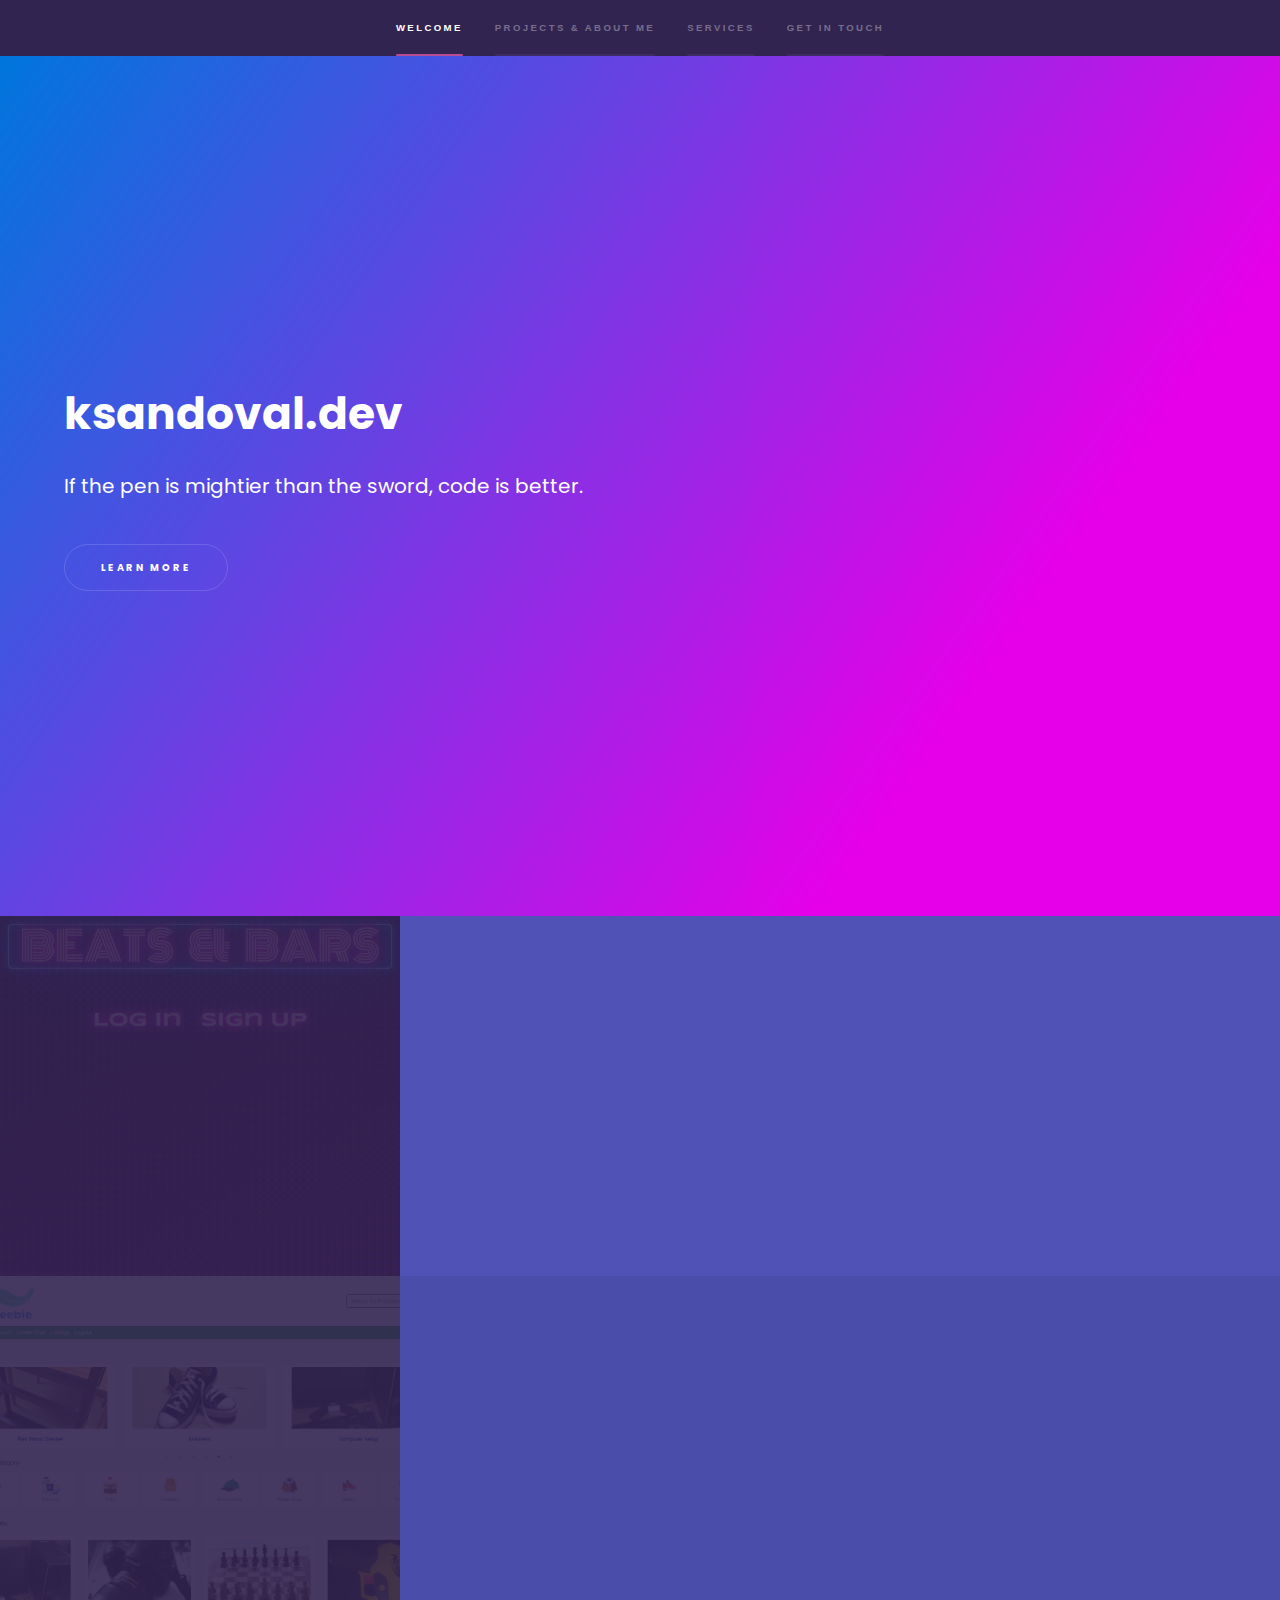
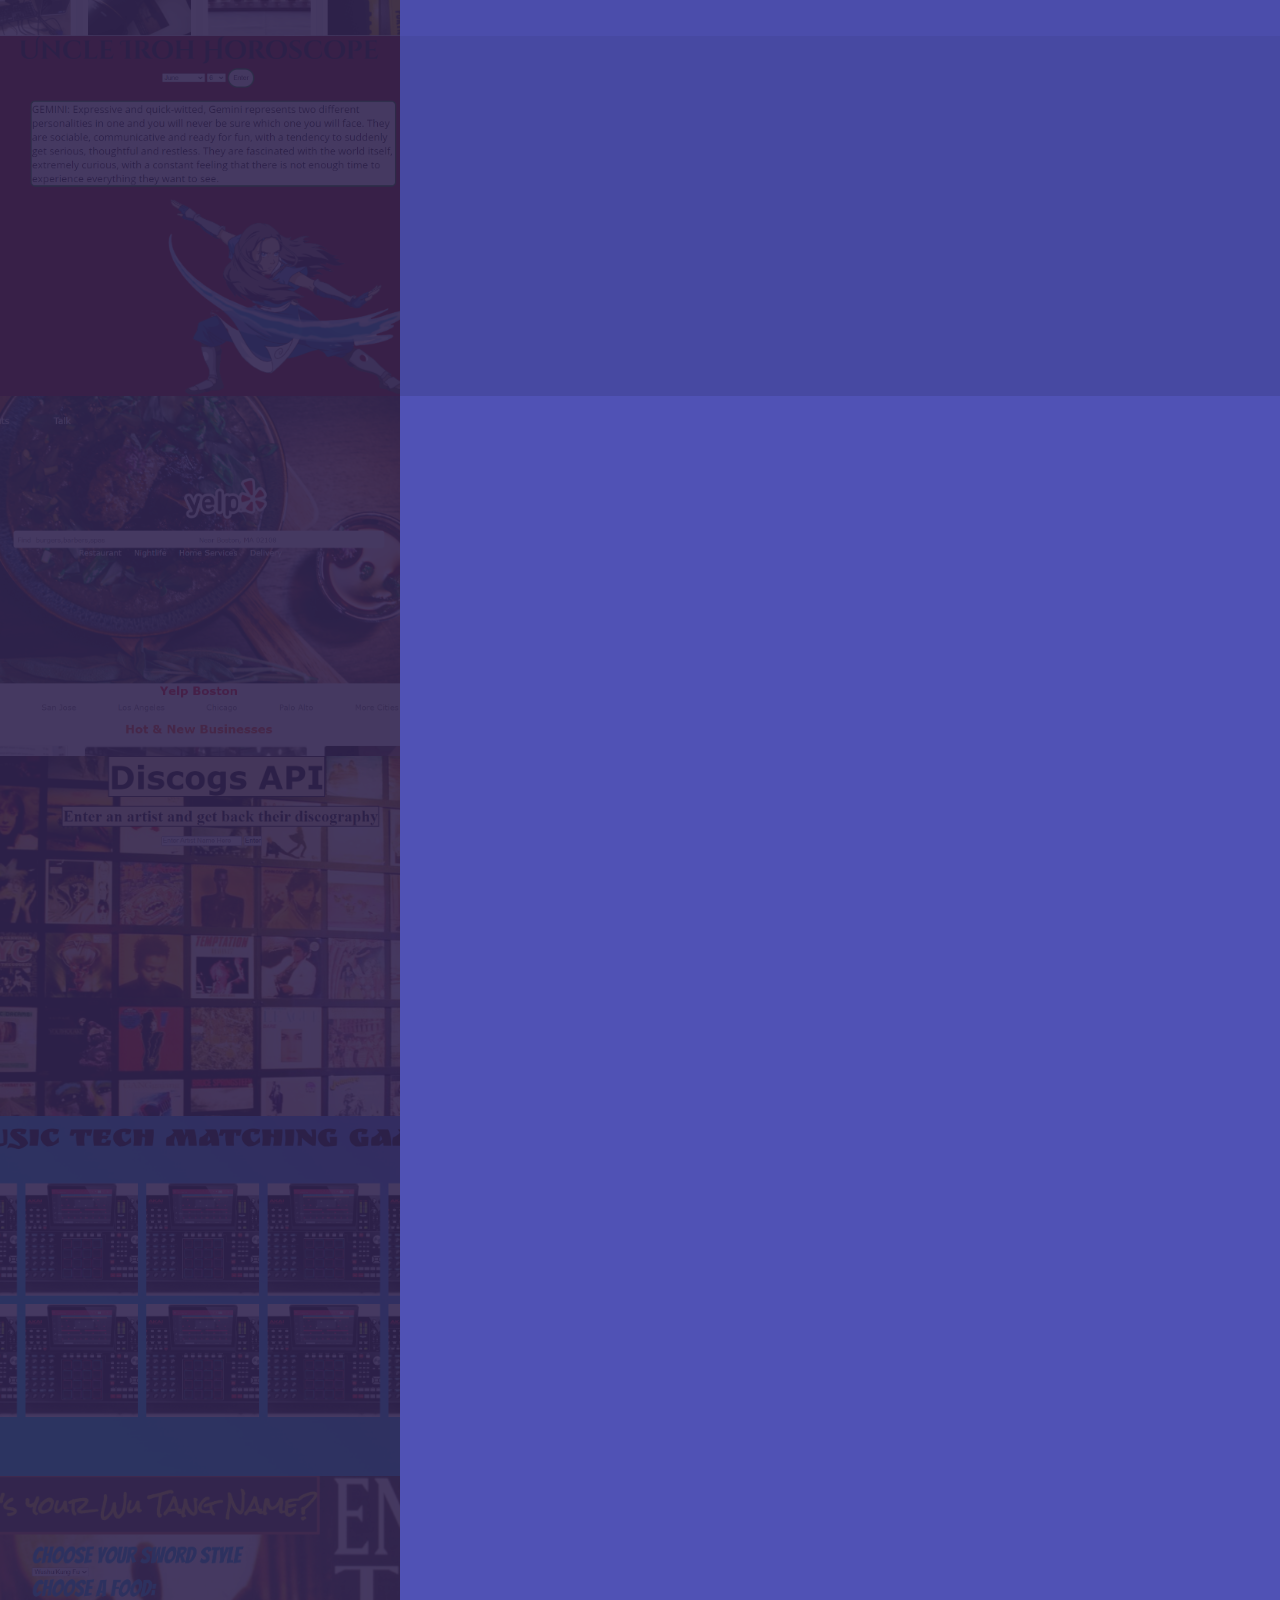
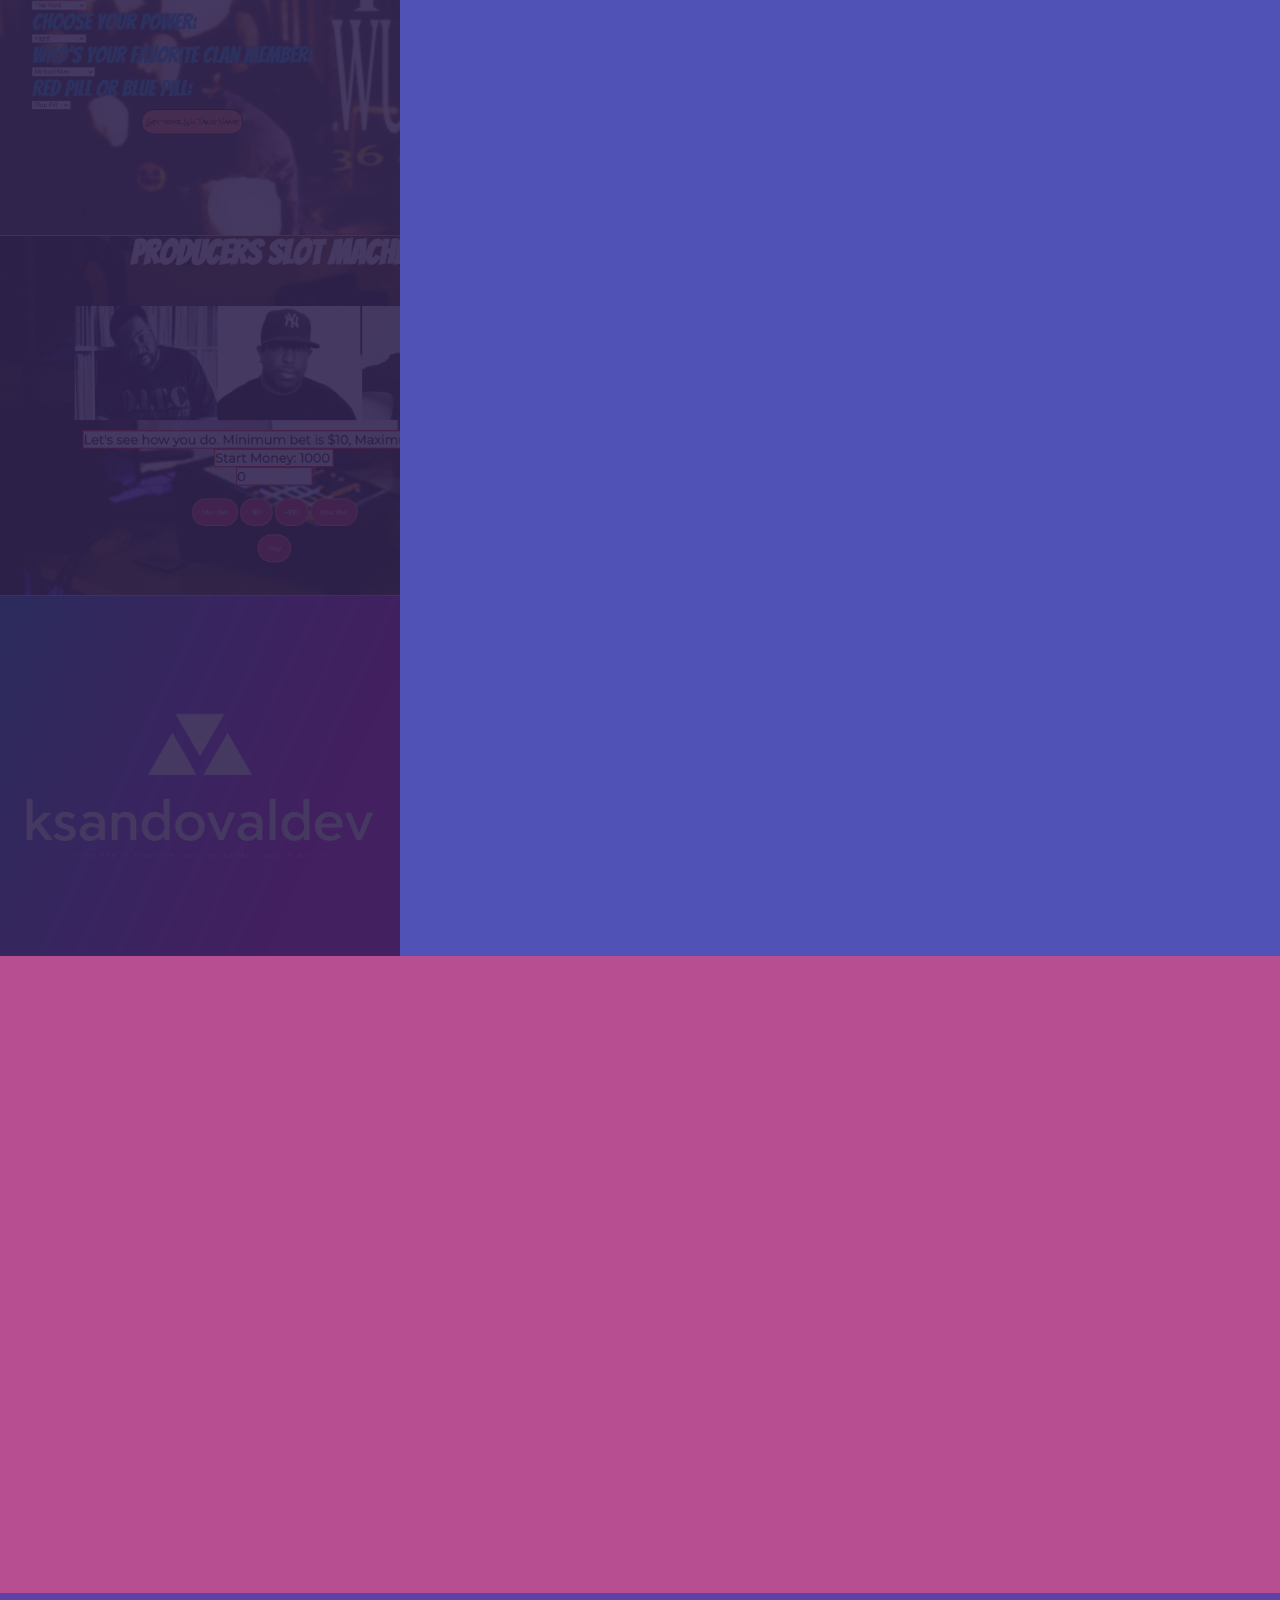
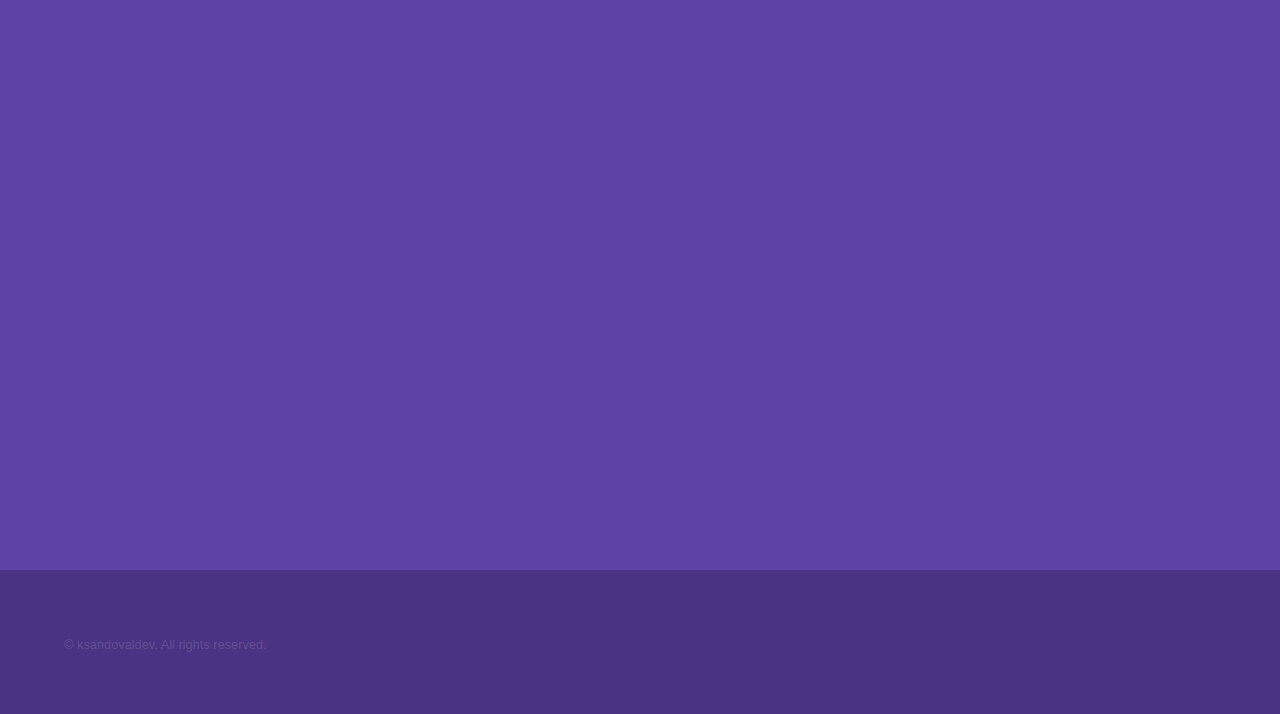
<file: index.html>
<!DOCTYPE HTML>

<html>
	<head>
		<title>ksandovaldev</title>
		<meta charset="utf-8" />
		<meta name="viewport" content="width=device-width, initial-scale=1, user-scalable=no" />
		<link rel="stylesheet" href="assets/css/style.css" />
		<noscript><link rel="stylesheet" href="assets/css/noscript.css" /></noscript>
		<link rel="preconnect" href="https://fonts.gstatic.com">
		<link href="https://fonts.googleapis.com/css2?family=Poppins&display=swap" rel="stylesheet">
	</head>
	<body class="is-preload">

		<!-- Sidebar -->
			<section id="sidebar">
				<div class="inner">
					<nav>
						<ul>
							<li><a href="#intro">Welcome</a></li>
							<li><a href="#one">Projects & About me</a></li>
							<li><a href="#two">Services</a></li>
							<li><a href="#three">Get in touch</a></li>
						</ul>
					</nav>
				</div>
			</section>

		<!-- Wrapper -->
			<div id="wrapper">

				<!-- Intro -->
					<section id="intro" class="wrapper style1 fullscreen fade-up">
						<div class="inner">
							<h1>ksandoval.dev</h1>
							<p>If the pen is mightier than the sword, code is better.</p>
							<ul class="actions">
								<li><a href="#one" class="button scrolly">Learn more</a></li>
							</ul>
						</div>
					</section>

				<!-- One -->
					<section id="one" class="wrapper style2 spotlights">
						<section>
							<a href="https://beatsbars.herokuapp.com/" target="_blank" class="image"><img src="images/Recording__1.gif" alt="" data-position="center center" /></a>
							<div class="content">
								<div class="inner">
									<h2>Beats & Bars</h2>
									<p>An app that allows musicians to find each other and collaborate</p>
									<p class="actions"><a href="https://beatsbars.herokuapp.com/" target="_blank" class="button">Helping the next Timbaland meet the next Missy Elliot</a></p>
								</div>
							</div>
						</section>
						<section>
							<a href="https://giftfreebies.herokuapp.com/" target="_blank" class="image"><img src="images/freebie.png" alt="" data-position="top center" /></a>
							<div class="content">
								<div class="inner">
									<h2>Freebie</h2>
									<p>Website to get or post donated items in your area</p>
									<ul class="actions">
										<li><a href="https://giftfreebies.herokuapp.com/" target="_blank" class="button">Donate or Get free items!</a></li>
									</ul>
								</div>
							</div>
						</section>
						<section>
							<a href="https://ksdhoroscope.netlify.app/" target="_blank" class="image"><img src="images/horoscope.png" alt="" data-position="top center" /></a>
							<div class="content">
								<div class="inner">
									<h2>Uncle Iroh Horoscope</h2>
									<p>Avatar themed Horoscope</p>
									<ul class="actions">
										<li><a href="https://ksdhoroscope.netlify.app/" target="_blank" class="button">See what it says</a></li>
									</ul>
								</div>
							</div>
						</section>
						<section>
							<a href="https://ksdyelp.netlify.app/" target="_blank" class="image"><img src="images/yelp.png" alt="" data-position="top center" /></a>
							<div class="content">
								<div class="inner">
									<h2>Yelp</h2>
									<p>Replicated the Yelp website</p>
									<ul class="actions">
										<li><a href="https://ksdyelp.netlify.app/" target="_blank" class="button">Check it out</a></li>
									</ul>
								</div>
							</div>
						</section>
						<section>
							<a href="https://ksdiscogsapi.netlify.app/" target="_blank" class="image"><img src="images/discogs.png" alt="" data-position="top center" /></a>
							<div class="content">
								<div class="inner">
									<h2>Discogs API</h2>
									<p>Created a site to get the complete discograpy of artists</p>
									<ul class="actions">
										<li><a href="https://ksdiscogsapi.netlify.app/" target="_blank" class="button">Check it out</a></li>
									</ul>
								</div>
							</div>
						</section>
						<section>
							<a href="https://kscardmatch.netlify.app/" target="_blank" class="image"><img src="images/musictech.png" alt="" data-position="top center" /></a>
							<div class="content">
								<div class="inner">
									<h2>Music Tech Matching Game</h2>
									<p>Card Matching game based on Music Tech Companies</p>
									<ul class="actions">
										<li><a href="https://kscardmatch.netlify.app/" target="_blank" class="button">Check it out</a></li>
									</ul>
								</div>
							</div>
						</section>
						<section>
							<a href="https://kswutangclanname.netlify.app/" target="_blank" class="image"><img src="images/wutang.png" alt="" data-position="top center" /></a>
							<div class="content">
								<div class="inner">
									<h2>Wu Tang Clan Name Generator</h2>
									<p>Based on what you choose, you'll know what your Wu Tang Name would be</p>
									<ul class="actions">
										<li><a href="https://kswutangclanname.netlify.app/" target="_blank" class="button">Find out your name</a></li>
									</ul>
								</div>
							</div>
						</section>
						<section>
							<a href="https://ksdslotmachine.netlify.app/" target="_blank" class="image"><img src="images/slotmachine.png" alt="" data-position="25% 25%" /></a>
							<div class="content">
								<div class="inner">
									<h2>Slot Machine</h2>
									<p>Created a slot machine based on legendary hip hop producers</p>
									<ul class="actions">
										<li><a href="https://ksdslotmachine.netlify.app/" target="_blank" class="button">Try your luck</a></li>
									</ul>
								</div>
							</div>
						</section>
						<section>
							<a href="#" class="image"><img src="images/default.png" alt="" data-position="25% 25%" /></a>
							<div class="content">
								<div class="inner">
									<h2>About me</h2>
									<p>Based in Boston, MA. I’m diligent, inquisitive, forward-thinking and always bring a human first aspect to every task. As a Software Engineer, I look at coding as a stone in my infinity gauntlet ready to make a meaningful impact on your projects.</p>
								</div>
							</div>
						</section>
					</section>

				<!-- Two -->
					<section id="two" class="wrapper style3 fade-up">
						<div class="inner">
							<h2>Services</h2>
							<p>Software Engineering, Web Design and Development</p>
							<div class="features">
								<section>
									<span class="icon solid major fa-code"></span>
									<h3>FULL STACK WEB DEVELOPMENT</h3>
									<p> Fully authenticated web applications using databases, APIs, and various stacks.</p>
								</section>
								<section>
									<span class="icon solid major fa-lock"></span>
									<h3>RESPONSIVE WEBSITES</h3>
									<p>All websites and applications will look great on any device.</p>
								</section>
								<section>
									<span class="icon solid major fa-cog"></span>
									<h3>DESIGN</h3>
									<p>Designs custom built to your needs and aesthetic preferences.</p>
								</section>
								<section>
									<span class="icon solid major fa-desktop"></span>
									<h3>CONSULTATIONS</h3>
									<p>If you have a website or app already and want to make some changes, we can fix that.</p>
								</section>
							</div>
						</div>
					</section>

				<!-- Three -->
					<section id="three" class="wrapper style1 fade-up">
						<div class="inner">
							<h2>Get in touch</h2>
							<div class="split style1">
								<section>
									<form name="contact" method="POST" content=“https://app.netlify.com/sites/YOURSITENAME/forms” data-netlify=“true”>
										<p>
										  <label>Your Name: <input type="text" name="name" /></label>   
										</p>
										<p>
										  <label>Your Email: <input type="email" name="email" /></label>
										</p>
										<p>
										  <label>Message: <textarea name="message"></textarea></label>
										</p>
										<p>
										  <button type="submit">Send</button>
										</p>
									</form>
								</section>
								<section>
									<ul class="contact">
										<li>
											<h3>Email</h3>
											<a href="mailto:ksandovaldev@gmail.com">ksandovaldev@gmail.com</a>
										</li>
										<li>
											<h3>Social</h3>
											<ul class="icons">
												<li><a href="https://twitter.com/DevSandoval" class="icon brands fa-twitter"><span class="label">Twitter</span></a></li>
												<li><a href="https://github.com/KSandovalDev" class="icon brands fa-github"><span class="label">GitHub</span></a></li>		
												<li><a href="https://www.linkedin.com/in/kfscreateandinnovate/" class="icon brands fa-linkedin-in"><span class="label">LinkedIn</span></a></li>
											</ul>
										</li>
									</ul>
								</section>
							</div>
						</div>
					</section>

			</div>

		<!-- Footer -->
			<footer id="footer" class="wrapper style1-alt">
				<div class="inner">
					<ul class="menu">
						<li>&copy; ksandovaldev. All rights reserved.</li>
					</ul>
				</div>
			</footer>

		<!-- Scripts -->
			<script src="assets/js/jquery.min.js"></script>
			<script src="assets/js/jquery.scrollex.min.js"></script>
			<script src="assets/js/jquery.scrolly.min.js"></script>
			<script src="assets/js/browser.min.js"></script>
			<script src="assets/js/breakpoints.min.js"></script>
			<script src="assets/js/util.js"></script>
			<script src="assets/js/main.js"></script>

	</body>
</html>
</file>
<file: assets/css/noscript.css>
/*
	Hyperspace by HTML5 UP
	html5up.net | @ajlkn
	Free for personal and commercial use under the CCA 3.0 license (html5up.net/license)
*/

/* Spotlights */

	.spotlights > section > .image:before {
		opacity: 0 !important;
	}

	.spotlights > section > .content > .inner {
		-moz-transform: none !important;
		-webkit-transform: none !important;
		-ms-transform: none !important;
		transform: none !important;
		opacity: 1 !important;
	}

/* Wrapper */

	.wrapper > .inner {
		opacity: 1 !important;
		-moz-transform: none !important;
		-webkit-transform: none !important;
		-ms-transform: none !important;
		transform: none !important;
	}

/* Sidebar */

	#sidebar > .inner {
		opacity: 1 !important;
	}

	#sidebar nav > ul > li {
		-moz-transform: none !important;
		-webkit-transform: none !important;
		-ms-transform: none !important;
		transform: none !important;
		opacity: 1 !important;
	}
</file>
<file: assets/css/style.css>
@import url(fontawesome-all.min.css);

/*
	Hyperspace by HTML5 UP
	html5up.net | @ajlkn
	Free for personal and commercial use under the CCA 3.0 license (html5up.net/license)
*/

html, body, div, span, applet, object,
iframe, h1, h2, h3, h4, h5, h6, p, blockquote,
pre, a, abbr, acronym, address, big, cite,
code, del, dfn, em, img, ins, kbd, q, s, samp,
small, strike, strong, sub, sup, tt, var, b,
u, i, center, dl, dt, dd, ol, ul, li, fieldset,
form, label, legend, table, caption, tbody,
tfoot, thead, tr, th, td, article, aside,
canvas, details, embed, figure, figcaption,
footer, header, hgroup, menu, nav, output, ruby,
section, summary, time, mark, audio, video {
	margin: 0;
	padding: 0;
	border: 0;
	font-size: 100%;
	font: inherit;
	vertical-align: baseline;}

article, aside, details, figcaption, figure,
footer, header, hgroup, menu, nav, section {
	display: block;}

body {
	line-height: 1;
}

ol, ul {
	list-style: none;
}

blockquote, q {
	quotes: none;
}

	blockquote:before, blockquote:after, q:before, q:after {
		content: '';
		content: none;
	}

table {
	border-collapse: collapse;
	border-spacing: 0;
}

body {
	-webkit-text-size-adjust: none;
}

mark {
	background-color: transparent;
	color: inherit;
}

input::-moz-focus-inner {
	border: 0;
	padding: 0;
}

input, select, textarea {
	-moz-appearance: none;
	-webkit-appearance: none;
	-ms-appearance: none;
	appearance: none;
}

/* Basic */

	@-ms-viewport {
		width: device-width;
	}

	body {
		-ms-overflow-style: scrollbar;
	}

	@media screen and (max-width: 480px) {

		html, body {
			min-width: 320px;
		}

	}

	html {
		box-sizing: border-box;
	}

	*, *:before, *:after {
		box-sizing: inherit;
	}

	body {
		background: #312450;
	}

		body.is-preload *, body.is-preload *:before, body.is-preload *:after {
			-moz-animation: none !important;
			-webkit-animation: none !important;
			-ms-animation: none !important;
			animation: none !important;
			-moz-transition: none !important;
			-webkit-transition: none !important;
			-ms-transition: none !important;
			transition: none !important;
		}

/* Type */

	body, input, select, textarea {
		color: rgba(255, 255, 255, 0.55);
		font-family: Arial, Helvetica, sans-serif;
		font-size: 16.5pt;
		font-weight: normal;
		line-height: 1.75;
	}

		@media screen and (max-width: 1680px) {

			body, input, select, textarea {
				font-size: 13pt;
			}

		}

		@media screen and (max-width: 1280px) {

			body, input, select, textarea {
				font-size: 12pt;
			}

		}

		@media screen and (max-width: 360px) {

			body, input, select, textarea {
				font-size: 11pt;
			}

		}

	a {
		-moz-transition: color 0.2s ease, border-bottom-color 0.2s ease;
		-webkit-transition: color 0.2s ease, border-bottom-color 0.2s ease;
		-ms-transition: color 0.2s ease, border-bottom-color 0.2s ease;
		transition: color 0.2s ease, border-bottom-color 0.2s ease;
		border-bottom: dotted 1px rgba(255, 255, 255, 0.35);
		color: inherit;
		text-decoration: none;
	}

		a:hover {
			border-bottom-color: transparent;
			color: #ffffff;
		}

	strong, b {
		color: #ffffff;
		font-weight: bold;
	}

	em, i {
		font-style: italic;
	}

	p {
		margin: 0 0 2em 0;
	}

	h1, h2, h3, h4, h5, h6 {
		color: #ffffff;
		font-weight: bold;
		line-height: 1.5;
		margin: 0 0 0.5em 0;
	}

		h1 a, h2 a, h3 a, h4 a, h5 a, h6 a {
			color: inherit;
			text-decoration: none;
		}

	h1 {
		font-size: 2.75em;
	}

		h1.major {
			margin: 0 0 1.3em 0;
			position: relative;
			padding-bottom: 0.35em;
		}

			h1.major:after {
				background-image: -moz-linear-gradient(to right, #5e42a6, #b74e91);
				background-image: -webkit-linear-gradient(to right, #5e42a6, #b74e91);
				background-image: -ms-linear-gradient(to right, #5e42a6, #b74e91);
				background-image: linear-gradient(to right, #5e42a6, #b74e91);
				-moz-transition: max-width 0.2s ease;
				-webkit-transition: max-width 0.2s ease;
				-ms-transition: max-width 0.2s ease;
				transition: max-width 0.2s ease;
				border-radius: 0.2em;
				bottom: 0;
				content: '';
				height: 0.05em;
				position: absolute;
				right: 0;
				width: 100%;
			}

	h2 {
		font-size: 1.75em;
	}

	h3 {
		font-size: 1.1em;
	}

	h4 {
		font-size: 1em;
	}

	h5 {
		font-size: 0.8em;
	}

	h6 {
		font-size: 0.6em;
	}

	@media screen and (max-width: 736px) {

		h1 {
			font-size: 2em;
		}

		h2 {
			font-size: 1.25em;
		}

		h3 {
			font-size: 1em;
		}

		h4 {
			font-size: 0.8em;
		}

		h5 {
			font-size: 0.6em;
		}

		h6 {
			font-size: 0.6em;
		}

	}

	sub {
		font-size: 0.8em;
		position: relative;
		top: 0.5em;
	}

	sup {
		font-size: 0.8em;
		position: relative;
		top: -0.5em;
	}

	blockquote {
		border-left: solid 4px rgba(255, 255, 255, 0.15);
		font-style: italic;
		margin: 0 0 2em 0;
		padding: 0.5em 0 0.5em 2em;
	}

	code {
		background: rgba(255, 255, 255, 0.05);
		border-radius: 0.25em;
		border: solid 1px rgba(255, 255, 255, 0.15);
		font-family: "Courier New", monospace;
		font-size: 0.9em;
		margin: 0 0.25em;
		padding: 0.25em 0.65em;
	}

	pre {
		-webkit-overflow-scrolling: touch;
		font-family: "Courier New", monospace;
		font-size: 0.9em;
		margin: 0 0 2em 0;
	}

		pre code {
			display: block;
			line-height: 1.75em;
			padding: 1em 1.5em;
			overflow-x: auto;
		}

	hr {
		border: 0;
		border-bottom: solid 1px rgba(255, 255, 255, 0.15);
		margin: 2em 0;
	}

		hr.major {
			margin: 3em 0;
		}

	.align-left {
		text-align: left;
	}

	.align-center {
		text-align: center;
	}

	.align-right {
		text-align: right;
	}

/* Row */

	.row {
		display: flex;
		flex-wrap: wrap;
		box-sizing: border-box;
		align-items: stretch;
	}

		.row > * {
			box-sizing: border-box;
		}

		.row.gtr-uniform > * > :last-child {
			margin-bottom: 0;
		}

		.row.aln-left {
			justify-content: flex-start;
		}

		.row.aln-center {
			justify-content: center;
		}

		.row.aln-right {
			justify-content: flex-end;
		}

		.row.aln-top {
			align-items: flex-start;
		}

		.row.aln-middle {
			align-items: center;
		}

		.row.aln-bottom {
			align-items: flex-end;
		}

		.row > .imp {
			order: -1;
		}

		.row > .col-1 {
			width: 8.33333%;
		}

		.row > .off-1 {
			margin-left: 8.33333%;
		}

		.row > .col-2 {
			width: 16.66667%;
		}

		.row > .off-2 {
			margin-left: 16.66667%;
		}

		.row > .col-3 {
			width: 25%;
		}

		.row > .off-3 {
			margin-left: 25%;
		}

		.row > .col-4 {
			width: 33.33333%;
		}

		.row > .off-4 {
			margin-left: 33.33333%;
		}

		.row > .col-5 {
			width: 41.66667%;
		}

		.row > .off-5 {
			margin-left: 41.66667%;
		}

		.row > .col-6 {
			width: 50%;
		}

		.row > .off-6 {
			margin-left: 50%;
		}

		.row > .col-7 {
			width: 58.33333%;
		}

		.row > .off-7 {
			margin-left: 58.33333%;
		}

		.row > .col-8 {
			width: 66.66667%;
		}

		.row > .off-8 {
			margin-left: 66.66667%;
		}

		.row > .col-9 {
			width: 75%;
		}

		.row > .off-9 {
			margin-left: 75%;
		}

		.row > .col-10 {
			width: 83.33333%;
		}

		.row > .off-10 {
			margin-left: 83.33333%;
		}

		.row > .col-11 {
			width: 91.66667%;
		}

		.row > .off-11 {
			margin-left: 91.66667%;
		}

		.row > .col-12 {
			width: 100%;
		}

		.row > .off-12 {
			margin-left: 100%;
		}

		.row.gtr-0 {
			margin-top: 0;
			margin-left: 0em;
		}

			.row.gtr-0 > * {
				padding: 0 0 0 0em;
			}

			.row.gtr-0.gtr-uniform {
				margin-top: 0em;
			}

				.row.gtr-0.gtr-uniform > * {
					padding-top: 0em;
				}

		.row.gtr-25 {
			margin-top: 0;
			margin-left: -0.375em;
		}

			.row.gtr-25 > * {
				padding: 0 0 0 0.375em;
			}

			.row.gtr-25.gtr-uniform {
				margin-top: -0.375em;
			}

				.row.gtr-25.gtr-uniform > * {
					padding-top: 0.375em;
				}

		.row.gtr-50 {
			margin-top: 0;
			margin-left: -0.75em;
		}

			.row.gtr-50 > * {
				padding: 0 0 0 0.75em;
			}

			.row.gtr-50.gtr-uniform {
				margin-top: -0.75em;
			}

				.row.gtr-50.gtr-uniform > * {
					padding-top: 0.75em;
				}

		.row {
			margin-top: 0;
			margin-left: -1.5em;
		}

			.row > * {
				padding: 0 0 0 1.5em;
			}

			.row.gtr-uniform {
				margin-top: -1.5em;
			}

				.row.gtr-uniform > * {
					padding-top: 1.5em;
				}

		.row.gtr-150 {
			margin-top: 0;
			margin-left: -2.25em;
		}

			.row.gtr-150 > * {
				padding: 0 0 0 2.25em;
			}

			.row.gtr-150.gtr-uniform {
				margin-top: -2.25em;
			}

				.row.gtr-150.gtr-uniform > * {
					padding-top: 2.25em;
				}

		.row.gtr-200 {
			margin-top: 0;
			margin-left: -3em;
		}

			.row.gtr-200 > * {
				padding: 0 0 0 3em;
			}

			.row.gtr-200.gtr-uniform {
				margin-top: -3em;
			}

				.row.gtr-200.gtr-uniform > * {
					padding-top: 3em;
				}

		@media screen and (max-width: 1680px) {

			.row {
				display: flex;
				flex-wrap: wrap;
				box-sizing: border-box;
				align-items: stretch;
			}

				.row > * {
					box-sizing: border-box;
				}

				.row.gtr-uniform > * > :last-child {
					margin-bottom: 0;
				}

				.row.aln-left {
					justify-content: flex-start;
				}

				.row.aln-center {
					justify-content: center;
				}

				.row.aln-right {
					justify-content: flex-end;
				}

				.row.aln-top {
					align-items: flex-start;
				}

				.row.aln-middle {
					align-items: center;
				}

				.row.aln-bottom {
					align-items: flex-end;
				}

				.row > .imp-xlarge {
					order: -1;
				}

				.row > .col-1-xlarge {
					width: 8.33333%;
				}

				.row > .off-1-xlarge {
					margin-left: 8.33333%;
				}

				.row > .col-2-xlarge {
					width: 16.66667%;
				}

				.row > .off-2-xlarge {
					margin-left: 16.66667%;
				}

				.row > .col-3-xlarge {
					width: 25%;
				}

				.row > .off-3-xlarge {
					margin-left: 25%;
				}

				.row > .col-4-xlarge {
					width: 33.33333%;
				}

				.row > .off-4-xlarge {
					margin-left: 33.33333%;
				}

				.row > .col-5-xlarge {
					width: 41.66667%;
				}

				.row > .off-5-xlarge {
					margin-left: 41.66667%;
				}

				.row > .col-6-xlarge {
					width: 50%;
				}

				.row > .off-6-xlarge {
					margin-left: 50%;
				}

				.row > .col-7-xlarge {
					width: 58.33333%;
				}

				.row > .off-7-xlarge {
					margin-left: 58.33333%;
				}

				.row > .col-8-xlarge {
					width: 66.66667%;
				}

				.row > .off-8-xlarge {
					margin-left: 66.66667%;
				}

				.row > .col-9-xlarge {
					width: 75%;
				}

				.row > .off-9-xlarge {
					margin-left: 75%;
				}

				.row > .col-10-xlarge {
					width: 83.33333%;
				}

				.row > .off-10-xlarge {
					margin-left: 83.33333%;
				}

				.row > .col-11-xlarge {
					width: 91.66667%;
				}

				.row > .off-11-xlarge {
					margin-left: 91.66667%;
				}

				.row > .col-12-xlarge {
					width: 100%;
				}

				.row > .off-12-xlarge {
					margin-left: 100%;
				}

				.row.gtr-0 {
					margin-top: 0;
					margin-left: 0em;
				}

					.row.gtr-0 > * {
						padding: 0 0 0 0em;
					}

					.row.gtr-0.gtr-uniform {
						margin-top: 0em;
					}

						.row.gtr-0.gtr-uniform > * {
							padding-top: 0em;
						}

				.row.gtr-25 {
					margin-top: 0;
					margin-left: -0.375em;
				}

					.row.gtr-25 > * {
						padding: 0 0 0 0.375em;
					}

					.row.gtr-25.gtr-uniform {
						margin-top: -0.375em;
					}

						.row.gtr-25.gtr-uniform > * {
							padding-top: 0.375em;
						}

				.row.gtr-50 {
					margin-top: 0;
					margin-left: -0.75em;
				}

					.row.gtr-50 > * {
						padding: 0 0 0 0.75em;
					}

					.row.gtr-50.gtr-uniform {
						margin-top: -0.75em;
					}

						.row.gtr-50.gtr-uniform > * {
							padding-top: 0.75em;
						}

				.row {
					margin-top: 0;
					margin-left: -1.5em;
				}

					.row > * {
						padding: 0 0 0 1.5em;
					}

					.row.gtr-uniform {
						margin-top: -1.5em;
					}

						.row.gtr-uniform > * {
							padding-top: 1.5em;
						}

				.row.gtr-150 {
					margin-top: 0;
					margin-left: -2.25em;
				}

					.row.gtr-150 > * {
						padding: 0 0 0 2.25em;
					}

					.row.gtr-150.gtr-uniform {
						margin-top: -2.25em;
					}

						.row.gtr-150.gtr-uniform > * {
							padding-top: 2.25em;
						}

				.row.gtr-200 {
					margin-top: 0;
					margin-left: -3em;
				}

					.row.gtr-200 > * {
						padding: 0 0 0 3em;
					}

					.row.gtr-200.gtr-uniform {
						margin-top: -3em;
					}

						.row.gtr-200.gtr-uniform > * {
							padding-top: 3em;
						}

		}

		@media screen and (max-width: 1280px) {

			.row {
				display: flex;
				flex-wrap: wrap;
				box-sizing: border-box;
				align-items: stretch;
			}

				.row > * {
					box-sizing: border-box;
				}

				.row.gtr-uniform > * > :last-child {
					margin-bottom: 0;
				}

				.row.aln-left {
					justify-content: flex-start;
				}

				.row.aln-center {
					justify-content: center;
				}

				.row.aln-right {
					justify-content: flex-end;
				}

				.row.aln-top {
					align-items: flex-start;
				}

				.row.aln-middle {
					align-items: center;
				}

				.row.aln-bottom {
					align-items: flex-end;
				}

				.row > .imp-large {
					order: -1;
				}

				.row > .col-1-large {
					width: 8.33333%;
				}

				.row > .off-1-large {
					margin-left: 8.33333%;
				}

				.row > .col-2-large {
					width: 16.66667%;
				}

				.row > .off-2-large {
					margin-left: 16.66667%;
				}

				.row > .col-3-large {
					width: 25%;
				}

				.row > .off-3-large {
					margin-left: 25%;
				}

				.row > .col-4-large {
					width: 33.33333%;
				}

				.row > .off-4-large {
					margin-left: 33.33333%;
				}

				.row > .col-5-large {
					width: 41.66667%;
				}

				.row > .off-5-large {
					margin-left: 41.66667%;
				}

				.row > .col-6-large {
					width: 50%;
				}

				.row > .off-6-large {
					margin-left: 50%;
				}

				.row > .col-7-large {
					width: 58.33333%;
				}

				.row > .off-7-large {
					margin-left: 58.33333%;
				}

				.row > .col-8-large {
					width: 66.66667%;
				}

				.row > .off-8-large {
					margin-left: 66.66667%;
				}

				.row > .col-9-large {
					width: 75%;
				}

				.row > .off-9-large {
					margin-left: 75%;
				}

				.row > .col-10-large {
					width: 83.33333%;
				}

				.row > .off-10-large {
					margin-left: 83.33333%;
				}

				.row > .col-11-large {
					width: 91.66667%;
				}

				.row > .off-11-large {
					margin-left: 91.66667%;
				}

				.row > .col-12-large {
					width: 100%;
				}

				.row > .off-12-large {
					margin-left: 100%;
				}

				.row.gtr-0 {
					margin-top: 0;
					margin-left: 0em;
				}

					.row.gtr-0 > * {
						padding: 0 0 0 0em;
					}

					.row.gtr-0.gtr-uniform {
						margin-top: 0em;
					}

						.row.gtr-0.gtr-uniform > * {
							padding-top: 0em;
						}

				.row.gtr-25 {
					margin-top: 0;
					margin-left: -0.375em;
				}

					.row.gtr-25 > * {
						padding: 0 0 0 0.375em;
					}

					.row.gtr-25.gtr-uniform {
						margin-top: -0.375em;
					}

						.row.gtr-25.gtr-uniform > * {
							padding-top: 0.375em;
						}

				.row.gtr-50 {
					margin-top: 0;
					margin-left: -0.75em;
				}

					.row.gtr-50 > * {
						padding: 0 0 0 0.75em;
					}

					.row.gtr-50.gtr-uniform {
						margin-top: -0.75em;
					}

						.row.gtr-50.gtr-uniform > * {
							padding-top: 0.75em;
						}

				.row {
					margin-top: 0;
					margin-left: -1.5em;
				}

					.row > * {
						padding: 0 0 0 1.5em;
					}

					.row.gtr-uniform {
						margin-top: -1.5em;
					}

						.row.gtr-uniform > * {
							padding-top: 1.5em;
						}

				.row.gtr-150 {
					margin-top: 0;
					margin-left: -2.25em;
				}

					.row.gtr-150 > * {
						padding: 0 0 0 2.25em;
					}

					.row.gtr-150.gtr-uniform {
						margin-top: -2.25em;
					}

						.row.gtr-150.gtr-uniform > * {
							padding-top: 2.25em;
						}

				.row.gtr-200 {
					margin-top: 0;
					margin-left: -3em;
				}

					.row.gtr-200 > * {
						padding: 0 0 0 3em;
					}

					.row.gtr-200.gtr-uniform {
						margin-top: -3em;
					}

						.row.gtr-200.gtr-uniform > * {
							padding-top: 3em;
						}

		}

		@media screen and (max-width: 980px) {

			.row {
				display: flex;
				flex-wrap: wrap;
				box-sizing: border-box;
				align-items: stretch;
			}

				.row > * {
					box-sizing: border-box;
				}

				.row.gtr-uniform > * > :last-child {
					margin-bottom: 0;
				}

				.row.aln-left {
					justify-content: flex-start;
				}

				.row.aln-center {
					justify-content: center;
				}

				.row.aln-right {
					justify-content: flex-end;
				}

				.row.aln-top {
					align-items: flex-start;
				}

				.row.aln-middle {
					align-items: center;
				}

				.row.aln-bottom {
					align-items: flex-end;
				}

				.row > .imp-medium {
					order: -1;
				}

				.row > .col-1-medium {
					width: 8.33333%;
				}

				.row > .off-1-medium {
					margin-left: 8.33333%;
				}

				.row > .col-2-medium {
					width: 16.66667%;
				}

				.row > .off-2-medium {
					margin-left: 16.66667%;
				}

				.row > .col-3-medium {
					width: 25%;
				}

				.row > .off-3-medium {
					margin-left: 25%;
				}

				.row > .col-4-medium {
					width: 33.33333%;
				}

				.row > .off-4-medium {
					margin-left: 33.33333%;
				}

				.row > .col-5-medium {
					width: 41.66667%;
				}

				.row > .off-5-medium {
					margin-left: 41.66667%;
				}

				.row > .col-6-medium {
					width: 50%;
				}

				.row > .off-6-medium {
					margin-left: 50%;
				}

				.row > .col-7-medium {
					width: 58.33333%;
				}

				.row > .off-7-medium {
					margin-left: 58.33333%;
				}

				.row > .col-8-medium {
					width: 66.66667%;
				}

				.row > .off-8-medium {
					margin-left: 66.66667%;
				}

				.row > .col-9-medium {
					width: 75%;
				}

				.row > .off-9-medium {
					margin-left: 75%;
				}

				.row > .col-10-medium {
					width: 83.33333%;
				}

				.row > .off-10-medium {
					margin-left: 83.33333%;
				}

				.row > .col-11-medium {
					width: 91.66667%;
				}

				.row > .off-11-medium {
					margin-left: 91.66667%;
				}

				.row > .col-12-medium {
					width: 100%;
				}

				.row > .off-12-medium {
					margin-left: 100%;
				}

				.row.gtr-0 {
					margin-top: 0;
					margin-left: 0em;
				}

					.row.gtr-0 > * {
						padding: 0 0 0 0em;
					}

					.row.gtr-0.gtr-uniform {
						margin-top: 0em;
					}

						.row.gtr-0.gtr-uniform > * {
							padding-top: 0em;
						}

				.row.gtr-25 {
					margin-top: 0;
					margin-left: -0.375em;
				}

					.row.gtr-25 > * {
						padding: 0 0 0 0.375em;
					}

					.row.gtr-25.gtr-uniform {
						margin-top: -0.375em;
					}

						.row.gtr-25.gtr-uniform > * {
							padding-top: 0.375em;
						}

				.row.gtr-50 {
					margin-top: 0;
					margin-left: -0.75em;
				}

					.row.gtr-50 > * {
						padding: 0 0 0 0.75em;
					}

					.row.gtr-50.gtr-uniform {
						margin-top: -0.75em;
					}

						.row.gtr-50.gtr-uniform > * {
							padding-top: 0.75em;
						}

				.row {
					margin-top: 0;
					margin-left: -1.5em;
				}

					.row > * {
						padding: 0 0 0 1.5em;
					}

					.row.gtr-uniform {
						margin-top: -1.5em;
					}

						.row.gtr-uniform > * {
							padding-top: 1.5em;
						}

				.row.gtr-150 {
					margin-top: 0;
					margin-left: -2.25em;
				}

					.row.gtr-150 > * {
						padding: 0 0 0 2.25em;
					}

					.row.gtr-150.gtr-uniform {
						margin-top: -2.25em;
					}

						.row.gtr-150.gtr-uniform > * {
							padding-top: 2.25em;
						}

				.row.gtr-200 {
					margin-top: 0;
					margin-left: -3em;
				}

					.row.gtr-200 > * {
						padding: 0 0 0 3em;
					}

					.row.gtr-200.gtr-uniform {
						margin-top: -3em;
					}

						.row.gtr-200.gtr-uniform > * {
							padding-top: 3em;
						}

		}

		@media screen and (max-width: 736px) {

			.row {
				display: flex;
				flex-wrap: wrap;
				box-sizing: border-box;
				align-items: stretch;
			}

				.row > * {
					box-sizing: border-box;
				}

				.row.gtr-uniform > * > :last-child {
					margin-bottom: 0;
				}

				.row.aln-left {
					justify-content: flex-start;
				}

				.row.aln-center {
					justify-content: center;
				}

				.row.aln-right {
					justify-content: flex-end;
				}

				.row.aln-top {
					align-items: flex-start;
				}

				.row.aln-middle {
					align-items: center;
				}

				.row.aln-bottom {
					align-items: flex-end;
				}

				.row > .imp-small {
					order: -1;
				}

				.row > .col-1-small {
					width: 8.33333%;
				}

				.row > .off-1-small {
					margin-left: 8.33333%;
				}

				.row > .col-2-small {
					width: 16.66667%;
				}

				.row > .off-2-small {
					margin-left: 16.66667%;
				}

				.row > .col-3-small {
					width: 25%;
				}

				.row > .off-3-small {
					margin-left: 25%;
				}

				.row > .col-4-small {
					width: 33.33333%;
				}

				.row > .off-4-small {
					margin-left: 33.33333%;
				}

				.row > .col-5-small {
					width: 41.66667%;
				}

				.row > .off-5-small {
					margin-left: 41.66667%;
				}

				.row > .col-6-small {
					width: 50%;
				}

				.row > .off-6-small {
					margin-left: 50%;
				}

				.row > .col-7-small {
					width: 58.33333%;
				}

				.row > .off-7-small {
					margin-left: 58.33333%;
				}

				.row > .col-8-small {
					width: 66.66667%;
				}

				.row > .off-8-small {
					margin-left: 66.66667%;
				}

				.row > .col-9-small {
					width: 75%;
				}

				.row > .off-9-small {
					margin-left: 75%;
				}

				.row > .col-10-small {
					width: 83.33333%;
				}

				.row > .off-10-small {
					margin-left: 83.33333%;
				}

				.row > .col-11-small {
					width: 91.66667%;
				}

				.row > .off-11-small {
					margin-left: 91.66667%;
				}

				.row > .col-12-small {
					width: 100%;
				}

				.row > .off-12-small {
					margin-left: 100%;
				}

				.row.gtr-0 {
					margin-top: 0;
					margin-left: 0em;
				}

					.row.gtr-0 > * {
						padding: 0 0 0 0em;
					}

					.row.gtr-0.gtr-uniform {
						margin-top: 0em;
					}

						.row.gtr-0.gtr-uniform > * {
							padding-top: 0em;
						}

				.row.gtr-25 {
					margin-top: 0;
					margin-left: -0.375em;
				}

					.row.gtr-25 > * {
						padding: 0 0 0 0.375em;
					}

					.row.gtr-25.gtr-uniform {
						margin-top: -0.375em;
					}

						.row.gtr-25.gtr-uniform > * {
							padding-top: 0.375em;
						}

				.row.gtr-50 {
					margin-top: 0;
					margin-left: -0.75em;
				}

					.row.gtr-50 > * {
						padding: 0 0 0 0.75em;
					}

					.row.gtr-50.gtr-uniform {
						margin-top: -0.75em;
					}

						.row.gtr-50.gtr-uniform > * {
							padding-top: 0.75em;
						}

				.row {
					margin-top: 0;
					margin-left: -1.5em;
				}

					.row > * {
						padding: 0 0 0 1.5em;
					}

					.row.gtr-uniform {
						margin-top: -1.5em;
					}

						.row.gtr-uniform > * {
							padding-top: 1.5em;
						}

				.row.gtr-150 {
					margin-top: 0;
					margin-left: -2.25em;
				}

					.row.gtr-150 > * {
						padding: 0 0 0 2.25em;
					}

					.row.gtr-150.gtr-uniform {
						margin-top: -2.25em;
					}

						.row.gtr-150.gtr-uniform > * {
							padding-top: 2.25em;
						}

				.row.gtr-200 {
					margin-top: 0;
					margin-left: -3em;
				}

					.row.gtr-200 > * {
						padding: 0 0 0 3em;
					}

					.row.gtr-200.gtr-uniform {
						margin-top: -3em;
					}

						.row.gtr-200.gtr-uniform > * {
							padding-top: 3em;
						}

		}

		@media screen and (max-width: 480px) {

			.row {
				display: flex;
				flex-wrap: wrap;
				box-sizing: border-box;
				align-items: stretch;
			}

				.row > * {
					box-sizing: border-box;
				}

				.row.gtr-uniform > * > :last-child {
					margin-bottom: 0;
				}

				.row.aln-left {
					justify-content: flex-start;
				}

				.row.aln-center {
					justify-content: center;
				}

				.row.aln-right {
					justify-content: flex-end;
				}

				.row.aln-top {
					align-items: flex-start;
				}

				.row.aln-middle {
					align-items: center;
				}

				.row.aln-bottom {
					align-items: flex-end;
				}

				.row > .imp-xsmall {
					order: -1;
				}

				.row > .col-1-xsmall {
					width: 8.33333%;
				}

				.row > .off-1-xsmall {
					margin-left: 8.33333%;
				}

				.row > .col-2-xsmall {
					width: 16.66667%;
				}

				.row > .off-2-xsmall {
					margin-left: 16.66667%;
				}

				.row > .col-3-xsmall {
					width: 25%;
				}

				.row > .off-3-xsmall {
					margin-left: 25%;
				}

				.row > .col-4-xsmall {
					width: 33.33333%;
				}

				.row > .off-4-xsmall {
					margin-left: 33.33333%;
				}

				.row > .col-5-xsmall {
					width: 41.66667%;
				}

				.row > .off-5-xsmall {
					margin-left: 41.66667%;
				}

				.row > .col-6-xsmall {
					width: 50%;
				}

				.row > .off-6-xsmall {
					margin-left: 50%;
				}

				.row > .col-7-xsmall {
					width: 58.33333%;
				}

				.row > .off-7-xsmall {
					margin-left: 58.33333%;
				}

				.row > .col-8-xsmall {
					width: 66.66667%;
				}

				.row > .off-8-xsmall {
					margin-left: 66.66667%;
				}

				.row > .col-9-xsmall {
					width: 75%;
				}

				.row > .off-9-xsmall {
					margin-left: 75%;
				}

				.row > .col-10-xsmall {
					width: 83.33333%;
				}

				.row > .off-10-xsmall {
					margin-left: 83.33333%;
				}

				.row > .col-11-xsmall {
					width: 91.66667%;
				}

				.row > .off-11-xsmall {
					margin-left: 91.66667%;
				}

				.row > .col-12-xsmall {
					width: 100%;
				}

				.row > .off-12-xsmall {
					margin-left: 100%;
				}

				.row.gtr-0 {
					margin-top: 0;
					margin-left: 0em;
				}

					.row.gtr-0 > * {
						padding: 0 0 0 0em;
					}

					.row.gtr-0.gtr-uniform {
						margin-top: 0em;
					}

						.row.gtr-0.gtr-uniform > * {
							padding-top: 0em;
						}

				.row.gtr-25 {
					margin-top: 0;
					margin-left: -0.375em;
				}

					.row.gtr-25 > * {
						padding: 0 0 0 0.375em;
					}

					.row.gtr-25.gtr-uniform {
						margin-top: -0.375em;
					}

						.row.gtr-25.gtr-uniform > * {
							padding-top: 0.375em;
						}

				.row.gtr-50 {
					margin-top: 0;
					margin-left: -0.75em;
				}

					.row.gtr-50 > * {
						padding: 0 0 0 0.75em;
					}

					.row.gtr-50.gtr-uniform {
						margin-top: -0.75em;
					}

						.row.gtr-50.gtr-uniform > * {
							padding-top: 0.75em;
						}

				.row {
					margin-top: 0;
					margin-left: -1.5em;
				}

					.row > * {
						padding: 0 0 0 1.5em;
					}

					.row.gtr-uniform {
						margin-top: -1.5em;
					}

						.row.gtr-uniform > * {
							padding-top: 1.5em;
						}

				.row.gtr-150 {
					margin-top: 0;
					margin-left: -2.25em;
				}

					.row.gtr-150 > * {
						padding: 0 0 0 2.25em;
					}

					.row.gtr-150.gtr-uniform {
						margin-top: -2.25em;
					}

						.row.gtr-150.gtr-uniform > * {
							padding-top: 2.25em;
						}

				.row.gtr-200 {
					margin-top: 0;
					margin-left: -3em;
				}

					.row.gtr-200 > * {
						padding: 0 0 0 3em;
					}

					.row.gtr-200.gtr-uniform {
						margin-top: -3em;
					}

						.row.gtr-200.gtr-uniform > * {
							padding-top: 3em;
						}

		}

/* Box */

	.box {
		border-radius: 0.25em;
		border: solid 1px rgba(255, 255, 255, 0.15);
		margin-bottom: 2em;
		padding: 1.5em;
	}

		.box > :last-child,
		.box > :last-child > :last-child,
		.box > :last-child > :last-child > :last-child {
			margin-bottom: 0;
		}

		.box.alt {
			border: 0;
			border-radius: 0;
			padding: 0;
		}

/* Button */

	input[type="submit"],
	input[type="reset"],
	input[type="button"],
	button,
	.button {
		-moz-appearance: none;
		-webkit-appearance: none;
		-ms-appearance: none;
		appearance: none;
		-moz-transition: border-color 0.2s ease;
		-webkit-transition: border-color 0.2s ease;
		-ms-transition: border-color 0.2s ease;
		transition: border-color 0.2s ease;
		background-color: transparent;
		border: solid 1px !important;
		border-color: rgba(255, 255, 255, 0.15) !important;
		border-radius: 3em;
		color: #ffffff !important;
		cursor: pointer;
		display: inline-block;
		font-size: 0.6em;
		font-weight: bold;
		height: calc(4.75em + 2px);
		letter-spacing: 0.25em;
		line-height: 4.75em;
		outline: 0;
		padding: 0 3.75em;
		position: relative;
		text-align: center;
		text-decoration: none;
		text-transform: uppercase;
		white-space: nowrap;
	}

		input[type="submit"]:after,
		input[type="reset"]:after,
		input[type="button"]:after,
		button:after,
		.button:after {
			-moz-transform: scale(0.25);
			-webkit-transform: scale(0.25);
			-ms-transform: scale(0.25);
			transform: scale(0.25);
			pointer-events: none;
			-moz-transition: opacity 0.2s ease, -moz-transform 0.2s ease;
			-webkit-transition: opacity 0.2s ease, -webkit-transform 0.2s ease;
			-ms-transition: opacity 0.2s ease, -ms-transform 0.2s ease;
			transition: opacity 0.2s ease, transform 0.2s ease;
			background: #ffffff;
			border-radius: 3em;
			content: '';
			height: 100%;
			left: 0;
			opacity: 0;
			position: absolute;
			top: 0;
			width: 100%;
		}

		input[type="submit"].icon:before,
		input[type="reset"].icon:before,
		input[type="button"].icon:before,
		button.icon:before,
		.button.icon:before {
			margin-right: 0.75em;
		}

		input[type="submit"].fit,
		input[type="reset"].fit,
		input[type="button"].fit,
		button.fit,
		.button.fit {
			width: 100%;
		}

		input[type="submit"].small,
		input[type="reset"].small,
		input[type="button"].small,
		button.small,
		.button.small {
			font-size: 0.4em;
		}

		input[type="submit"].large,
		input[type="reset"].large,
		input[type="button"].large,
		button.large,
		.button.large {
			font-size: 0.8em;
		}

		input[type="submit"].primary,
		input[type="reset"].primary,
		input[type="button"].primary,
		button.primary,
		.button.primary {
			background-color: #ffffff;
			color: #312450 !important;
		}

			input[type="submit"].primary:after,
			input[type="reset"].primary:after,
			input[type="button"].primary:after,
			button.primary:after,
			.button.primary:after {
				display: none;
			}

		input[type="submit"].disabled, input[type="submit"]:disabled,
		input[type="reset"].disabled,
		input[type="reset"]:disabled,
		input[type="button"].disabled,
		input[type="button"]:disabled,
		button.disabled,
		button:disabled,
		.button.disabled,
		.button:disabled {
			cursor: default;
			opacity: 0.5;
			pointer-events: none;
		}

		input[type="submit"]:hover,
		input[type="reset"]:hover,
		input[type="button"]:hover,
		button:hover,
		.button:hover {
			border-color: rgba(255, 255, 255, 0.55) !important;
		}

			input[type="submit"]:hover:after,
			input[type="reset"]:hover:after,
			input[type="button"]:hover:after,
			button:hover:after,
			.button:hover:after {
				opacity: 0.05;
				-moz-transform: scale(1);
				-webkit-transform: scale(1);
				-ms-transform: scale(1);
				transform: scale(1);
			}

			input[type="submit"]:hover:active,
			input[type="reset"]:hover:active,
			input[type="button"]:hover:active,
			button:hover:active,
			.button:hover:active {
				border-color: #ffffff !important;
			}

				input[type="submit"]:hover:active:after,
				input[type="reset"]:hover:active:after,
				input[type="button"]:hover:active:after,
				button:hover:active:after,
				.button:hover:active:after {
					opacity: 0.1;
				}

/* Features */

	.features {
		display: -moz-flex;
		display: -webkit-flex;
		display: -ms-flex;
		display: flex;
		-moz-flex-wrap: wrap;
		-webkit-flex-wrap: wrap;
		-ms-flex-wrap: wrap;
		flex-wrap: wrap;
		border-radius: 0.25em;
		border: solid 1px rgba(255, 255, 255, 0.15);
		background: rgba(255, 255, 255, 0.05);
		margin: 0 0 2em 0;
	}

		.features section {
			padding: 3.5em 3em 1em 7em ;
			width: 50%;
			border-top: solid 1px rgba(255, 255, 255, 0.15);
			position: relative;
		}

			.features section:nth-child(-n + 2) {
				border-top-width: 0;
			}

			.features section:nth-child(2n) {
				border-left: solid 1px rgba(255, 255, 255, 0.15);
			}

			.features section .icon {
				-moz-transition: opacity 0.5s ease, -moz-transform 0.5s ease;
				-webkit-transition: opacity 0.5s ease, -webkit-transform 0.5s ease;
				-ms-transition: opacity 0.5s ease, -ms-transform 0.5s ease;
				transition: opacity 0.5s ease, transform 0.5s ease;
				-moz-transition-delay: 1s;
				-webkit-transition-delay: 1s;
				-ms-transition-delay: 1s;
				transition-delay: 1s;
				-moz-transform: scale(1);
				-webkit-transform: scale(1);
				-ms-transform: scale(1);
				transform: scale(1);
				position: absolute;
				left: 3em;
				top: 3em;
				opacity: 1;
			}

			.features section:nth-child(1) .icon {
				-moz-transition-delay: 0.15s;
				-webkit-transition-delay: 0.15s;
				-ms-transition-delay: 0.15s;
				transition-delay: 0.15s;
			}

			.features section:nth-child(2) .icon {
				-moz-transition-delay: 0.3s;
				-webkit-transition-delay: 0.3s;
				-ms-transition-delay: 0.3s;
				transition-delay: 0.3s;
			}

			.features section:nth-child(3) .icon {
				-moz-transition-delay: 0.45s;
				-webkit-transition-delay: 0.45s;
				-ms-transition-delay: 0.45s;
				transition-delay: 0.45s;
			}

			.features section:nth-child(4) .icon {
				-moz-transition-delay: 0.6s;
				-webkit-transition-delay: 0.6s;
				-ms-transition-delay: 0.6s;
				transition-delay: 0.6s;
			}

			.features section:nth-child(5) .icon {
				-moz-transition-delay: 0.75s;
				-webkit-transition-delay: 0.75s;
				-ms-transition-delay: 0.75s;
				transition-delay: 0.75s;
			}

			.features section:nth-child(6) .icon {
				-moz-transition-delay: 0.9s;
				-webkit-transition-delay: 0.9s;
				-ms-transition-delay: 0.9s;
				transition-delay: 0.9s;
			}

			.features section:nth-child(7) .icon {
				-moz-transition-delay: 1.05s;
				-webkit-transition-delay: 1.05s;
				-ms-transition-delay: 1.05s;
				transition-delay: 1.05s;
			}

			.features section:nth-child(8) .icon {
				-moz-transition-delay: 1.2s;
				-webkit-transition-delay: 1.2s;
				-ms-transition-delay: 1.2s;
				transition-delay: 1.2s;
			}

			.features section:nth-child(9) .icon {
				-moz-transition-delay: 1.35s;
				-webkit-transition-delay: 1.35s;
				-ms-transition-delay: 1.35s;
				transition-delay: 1.35s;
			}

			.features section:nth-child(10) .icon {
				-moz-transition-delay: 1.5s;
				-webkit-transition-delay: 1.5s;
				-ms-transition-delay: 1.5s;
				transition-delay: 1.5s;
			}

			.features section:nth-child(11) .icon {
				-moz-transition-delay: 1.65s;
				-webkit-transition-delay: 1.65s;
				-ms-transition-delay: 1.65s;
				transition-delay: 1.65s;
			}

			.features section:nth-child(12) .icon {
				-moz-transition-delay: 1.8s;
				-webkit-transition-delay: 1.8s;
				-ms-transition-delay: 1.8s;
				transition-delay: 1.8s;
			}

			.features section:nth-child(13) .icon {
				-moz-transition-delay: 1.95s;
				-webkit-transition-delay: 1.95s;
				-ms-transition-delay: 1.95s;
				transition-delay: 1.95s;
			}

			.features section:nth-child(14) .icon {
				-moz-transition-delay: 2.1s;
				-webkit-transition-delay: 2.1s;
				-ms-transition-delay: 2.1s;
				transition-delay: 2.1s;
			}

			.features section:nth-child(15) .icon {
				-moz-transition-delay: 2.25s;
				-webkit-transition-delay: 2.25s;
				-ms-transition-delay: 2.25s;
				transition-delay: 2.25s;
			}

			.features section:nth-child(16) .icon {
				-moz-transition-delay: 2.4s;
				-webkit-transition-delay: 2.4s;
				-ms-transition-delay: 2.4s;
				transition-delay: 2.4s;
			}

			.features section:nth-child(17) .icon {
				-moz-transition-delay: 2.55s;
				-webkit-transition-delay: 2.55s;
				-ms-transition-delay: 2.55s;
				transition-delay: 2.55s;
			}

			.features section:nth-child(18) .icon {
				-moz-transition-delay: 2.7s;
				-webkit-transition-delay: 2.7s;
				-ms-transition-delay: 2.7s;
				transition-delay: 2.7s;
			}

			.features section:nth-child(19) .icon {
				-moz-transition-delay: 2.85s;
				-webkit-transition-delay: 2.85s;
				-ms-transition-delay: 2.85s;
				transition-delay: 2.85s;
			}

			.features section:nth-child(20) .icon {
				-moz-transition-delay: 3s;
				-webkit-transition-delay: 3s;
				-ms-transition-delay: 3s;
				transition-delay: 3s;
			}

		.features.inactive section .icon {
			-moz-transform: scale(0.5);
			-webkit-transform: scale(0.5);
			-ms-transform: scale(0.5);
			transform: scale(0.5);
			opacity: 0;
		}

		@media screen and (max-width: 980px) {

			.features {
				display: block;
			}

				.features section {
					border-top-width: 1px !important;
					border-left-width: 0 !important;
					width: 100%;
				}

					.features section:first-child {
						border-top-width: 0 !important;
					}

		}

		@media screen and (max-width: 736px) {

			.features section {
				padding: 2.5em 1.5em 0.1em 5.5em ;
			}

				.features section .icon {
					left: 1.5em;
					top: 2em;
				}

		}

		@media screen and (max-width: 480px) {

			.features section {
				padding: 2em 1.5em 0.1em 1.5em ;
			}

				.features section .icon {
					left: 0;
					position: relative;
					top: 0;
				}

		}

/* Form */

	form {
		margin: 0 0 2em 0;
	}

		form > :last-child {
			margin-bottom: 0;
		}

		form > .fields {
			display: -moz-flex;
			display: -webkit-flex;
			display: -ms-flex;
			display: flex;
			-moz-flex-wrap: wrap;
			-webkit-flex-wrap: wrap;
			-ms-flex-wrap: wrap;
			flex-wrap: wrap;
			width: calc(100% + 3em);
			margin: -1.5em 0 2em -1.5em;
		}

			form > .fields > .field {
				-moz-flex-grow: 0;
				-webkit-flex-grow: 0;
				-ms-flex-grow: 0;
				flex-grow: 0;
				-moz-flex-shrink: 0;
				-webkit-flex-shrink: 0;
				-ms-flex-shrink: 0;
				flex-shrink: 0;
				padding: 1.5em 0 0 1.5em;
				width: calc(100% - 1.5em);
			}

				form > .fields > .field.half {
					width: calc(50% - 0.75em);
				}

				form > .fields > .field.third {
					width: calc(100%/3 - 0.5em);
				}

				form > .fields > .field.quarter {
					width: calc(25% - 0.375em);
				}

		@media screen and (max-width: 480px) {

			form > .fields {
				width: calc(100% + 3em);
				margin: -1.5em 0 2em -1.5em;
			}

				form > .fields > .field {
					padding: 1.5em 0 0 1.5em;
					width: calc(100% - 1.5em);
				}

					form > .fields > .field.half {
						width: calc(100% - 1.5em);
					}

					form > .fields > .field.third {
						width: calc(100% - 1.5em);
					}

					form > .fields > .field.quarter {
						width: calc(100% - 1.5em);
					}

		}

	label {
		color: #ffffff;
		font-weight: bold;
		line-height: 1.5;
		margin: 0 0 0.7em 0;
		display: block;
		font-size: 1.1em;
	}

	input[type="text"],
	input[type="password"],
	input[type="email"],
	input[type="tel"],
	select,
	textarea {
		-moz-appearance: none;
		-webkit-appearance: none;
		-ms-appearance: none;
		appearance: none;
		background: rgba(255, 255, 255, 0.05);
		border-radius: 0.25em;
		border: none;
		border: solid 1px rgba(255, 255, 255, 0.15);
		color: inherit;
		display: block;
		outline: 0;
		padding: 0 1em;
		text-decoration: none;
		width: 100%;
	}

		input[type="text"]:invalid,
		input[type="password"]:invalid,
		input[type="email"]:invalid,
		input[type="tel"]:invalid,
		select:invalid,
		textarea:invalid {
			box-shadow: none;
		}

		input[type="text"]:focus,
		input[type="password"]:focus,
		input[type="email"]:focus,
		input[type="tel"]:focus,
		select:focus,
		textarea:focus {
			border-color: #ffffff;
			box-shadow: 0 0 0 1px #ffffff;
		}

	select {
		background-image: url("data:image/svg+xml;charset=utf8,%3Csvg xmlns='http://www.w3.org/2000/svg' width='40' height='40' preserveAspectRatio='none' viewBox='0 0 40 40'%3E%3Cpath d='M9.4,12.3l10.4,10.4l10.4-10.4c0.2-0.2,0.5-0.4,0.9-0.4c0.3,0,0.6,0.1,0.9,0.4l3.3,3.3c0.2,0.2,0.4,0.5,0.4,0.9 c0,0.4-0.1,0.6-0.4,0.9L20.7,31.9c-0.2,0.2-0.5,0.4-0.9,0.4c-0.3,0-0.6-0.1-0.9-0.4L4.3,17.3c-0.2-0.2-0.4-0.5-0.4-0.9 c0-0.4,0.1-0.6,0.4-0.9l3.3-3.3c0.2-0.2,0.5-0.4,0.9-0.4S9.1,12.1,9.4,12.3z' fill='rgba(255, 255, 255, 0.15)' /%3E%3C/svg%3E");
		background-size: 1.25rem;
		background-repeat: no-repeat;
		background-position: calc(100% - 1rem) center;
		height: 2.75em;
		padding-right: 2.75em;
		text-overflow: ellipsis;
	}

		select option {
			color: #ffffff;
			background: #312450;
		}

		select:focus::-ms-value {
			background-color: transparent;
		}

		select::-ms-expand {
			display: none;
		}

	input[type="text"],
	input[type="password"],
	input[type="email"],
	select {
		height: 2.75em;
	}

	textarea {
		padding: 0.75em 1em;
	}

		body.is-ie textarea {
			min-height: 10em;
		}

	input[type="checkbox"],
	input[type="radio"] {
		-moz-appearance: none;
		-webkit-appearance: none;
		-ms-appearance: none;
		appearance: none;
		display: block;
		float: left;
		margin-right: -2em;
		opacity: 0;
		width: 1em;
		z-index: -1;
	}

		input[type="checkbox"] + label,
		input[type="radio"] + label {
			text-decoration: none;
			color: rgba(255, 255, 255, 0.55);
			cursor: pointer;
			display: inline-block;
			font-size: 1em;
			font-weight: normal;
			padding-left: 2.4em;
			padding-right: 0.75em;
			position: relative;
		}

			input[type="checkbox"] + label:before,
			input[type="radio"] + label:before {
				-moz-osx-font-smoothing: grayscale;
				-webkit-font-smoothing: antialiased;
				display: inline-block;
				font-style: normal;
				font-variant: normal;
				text-rendering: auto;
				line-height: 1;
				text-transform: none !important;
				font-family: 'Font Awesome 5 Free';
				font-weight: 900;
			}

			input[type="checkbox"] + label:before,
			input[type="radio"] + label:before {
				background: rgba(255, 255, 255, 0.05);
				border-radius: 0.25em;
				border: solid 1px rgba(255, 255, 255, 0.15);
				content: '';
				display: inline-block;
				font-size: 0.8em;
				height: 2.0625em;
				left: 0;
				line-height: 2.0625em;
				position: absolute;
				text-align: center;
				top: 0;
				width: 2.0625em;
			}

		input[type="checkbox"]:checked + label:before,
		input[type="radio"]:checked + label:before {
			background: #ffffff;
			border-color: #ffffff;
			color: #b74e91;
			content: '\f00c';
		}

		input[type="checkbox"]:focus + label:before,
		input[type="radio"]:focus + label:before {
			border-color: #ffffff;
			box-shadow: 0 0 0 1px #ffffff;
		}

	input[type="checkbox"] + label:before {
		border-radius: 0.25em;
	}

	input[type="radio"] + label:before {
		border-radius: 100%;
	}

	::-webkit-input-placeholder {
		color: rgba(255, 255, 255, 0.35) !important;
		opacity: 1.0;
	}

	:-moz-placeholder {
		color: rgba(255, 255, 255, 0.35) !important;
		opacity: 1.0;
	}

	::-moz-placeholder {
		color: rgba(255, 255, 255, 0.35) !important;
		opacity: 1.0;
	}

	:-ms-input-placeholder {
		color: rgba(255, 255, 255, 0.35) !important;
		opacity: 1.0;
	}

/* Icon */

	.icon {
		text-decoration: none;
		border-bottom: none;
		position: relative;
	}

		.icon:before {
			-moz-osx-font-smoothing: grayscale;
			-webkit-font-smoothing: antialiased;
			display: inline-block;
			font-style: normal;
			font-variant: normal;
			text-rendering: auto;
			line-height: 1;
			text-transform: none !important;
			font-family: 'Font Awesome 5 Free';
			font-weight: 400;
		}

		.icon > .label {
			display: none;
		}

		.icon:before {
			line-height: inherit;
		}

		.icon.solid:before {
			font-weight: 900;
		}

		.icon.brands:before {
			font-family: 'Font Awesome 5 Brands';
		}

		.icon.major {
			width: 2.5em;
			height: 2.5em;
			display: block;
			background: #ffffff;
			border-radius: 100%;
			color: #312450;
			text-align: center;
			line-height: 2.5em;
			margin: 0 0 1.3em 0;
		}

			.icon.major:before {
				font-size: 1.25em;
			}

				.wrapper.style1 .icon.major:before {
					color: #5e42a6;
				}

				.wrapper.style1-alt .icon.major:before {
					color: #493382;
				}

				.wrapper.style2 .icon.major:before {
					color: #5052b5;
				}

				.wrapper.style2-alt .icon.major:before {
					color: #3e4094;
				}

				.wrapper.style3 .icon.major:before {
					color: #b74e91;
				}

				.wrapper.style3-alt .icon.major:before {
					color: #953d75;
				}

/* Image */

	.image {
		border-radius: 0.25em;
		border: 0;
		display: inline-block;
		position: relative;
	}

		.image img {
			border-radius: 0.25em;
			display: block;
		}

		.image.left, .image.right {
			max-width: 40%;
		}

			.image.left img, .image.right img {
				width: 100%;
			}

		.image.left {
			float: left;
			margin: 0 1.5em 1em 0;
			top: 0.25em;
		}

		.image.right {
			float: right;
			margin: 0 0 1em 1.5em;
			top: 0.25em;
		}

		.image.fit {
			display: block;
			margin: 0 0 2em 0;
			width: 100%;
		}

			.image.fit img {
				width: 100%;
			}

		.image.main {
			display: block;
			margin: 0 0 3em 0;
			width: 100%;
		}

			.image.main img {
				width: 100%;
			}

/* List */

	ol {
		list-style: decimal;
		margin: 0 0 2em 0;
		padding-left: 1.25em;
	}

		ol li {
			padding-left: 0.25em;
		}

	ul {
		list-style: disc;
		margin: 0 0 2em 0;
		padding-left: 1em;
	}

		ul li {
			padding-left: 0.5em;
		}

		ul.alt {
			list-style: none;
			padding-left: 0;
		}

			ul.alt li {
				border-top: solid 1px rgba(255, 255, 255, 0.15);
				padding: 0.5em 0;
			}

				ul.alt li:first-child {
					border-top: 0;
					padding-top: 0;
				}

	dl {
		margin: 0 0 2em 0;
	}

		dl dt {
			display: block;
			font-weight: bold;
			margin: 0 0 1em 0;
		}

		dl dd {
			margin-left: 2em;
		}

/* Actions */

	ul.actions {
		display: -moz-flex;
		display: -webkit-flex;
		display: -ms-flex;
		display: flex;
		cursor: default;
		list-style: none;
		margin-left: -1em;
		padding-left: 0;
	}

		ul.actions li {
			padding: 0 0 0 1em;
			vertical-align: middle;
		}

		ul.actions.special {
			-moz-justify-content: center;
			-webkit-justify-content: center;
			-ms-justify-content: center;
			justify-content: center;
			width: 100%;
			margin-left: 0;
		}

			ul.actions.special li:first-child {
				padding-left: 0;
			}

		ul.actions.stacked {
			-moz-flex-direction: column;
			-webkit-flex-direction: column;
			-ms-flex-direction: column;
			flex-direction: column;
			margin-left: 0;
		}

			ul.actions.stacked li {
				padding: 1.3em 0 0 0;
			}

				ul.actions.stacked li:first-child {
					padding-top: 0;
				}

		ul.actions.fit {
			width: calc(100% + 1em);
		}

			ul.actions.fit li {
				-moz-flex-grow: 1;
				-webkit-flex-grow: 1;
				-ms-flex-grow: 1;
				flex-grow: 1;
				-moz-flex-shrink: 1;
				-webkit-flex-shrink: 1;
				-ms-flex-shrink: 1;
				flex-shrink: 1;
				width: 100%;
			}

				ul.actions.fit li > * {
					width: 100%;
				}

			ul.actions.fit.stacked {
				width: 100%;
			}

		@media screen and (max-width: 480px) {

			ul.actions:not(.fixed) {
				-moz-flex-direction: column;
				-webkit-flex-direction: column;
				-ms-flex-direction: column;
				flex-direction: column;
				margin-left: 0;
				width: 100% !important;
			}

				ul.actions:not(.fixed) li {
					-moz-flex-grow: 1;
					-webkit-flex-grow: 1;
					-ms-flex-grow: 1;
					flex-grow: 1;
					-moz-flex-shrink: 1;
					-webkit-flex-shrink: 1;
					-ms-flex-shrink: 1;
					flex-shrink: 1;
					padding: 1em 0 0 0;
					text-align: center;
					width: 100%;
				}

					ul.actions:not(.fixed) li > * {
						width: 100%;
					}

					ul.actions:not(.fixed) li:first-child {
						padding-top: 0;
					}

					ul.actions:not(.fixed) li input[type="submit"],
					ul.actions:not(.fixed) li input[type="reset"],
					ul.actions:not(.fixed) li input[type="button"],
					ul.actions:not(.fixed) li button,
					ul.actions:not(.fixed) li .button {
						width: 100%;
					}

						ul.actions:not(.fixed) li input[type="submit"].icon:before,
						ul.actions:not(.fixed) li input[type="reset"].icon:before,
						ul.actions:not(.fixed) li input[type="button"].icon:before,
						ul.actions:not(.fixed) li button.icon:before,
						ul.actions:not(.fixed) li .button.icon:before {
							margin-left: -0.5rem;
						}

		}

/* Contact */

	ul.contact {
		list-style: none;
		padding: 0;
	}

		ul.contact > li {
			padding: 0;
			margin: 1.5em 0 0 0;
		}

			ul.contact > li:first-child {
				margin-top: 0;
			}

/* Icons */

	ul.icons {
		cursor: default;
		list-style: none;
		padding-left: 0;
	}

		ul.icons li {
			display: inline-block;
			padding: 0 0.75em 0 0;
		}

			ul.icons li:last-child {
				padding-right: 0;
			}

			ul.icons li > a, ul.icons li > span {
				border: 0;
			}

				ul.icons li > a .label, ul.icons li > span .label {
					display: none;
				}

/* Menu */

	ul.menu {
		list-style: none;
		padding: 0;
	}

		ul.menu > li {
			border-left: solid 1px rgba(255, 255, 255, 0.15);
			display: inline-block;
			line-height: 1;
			margin-left: 1.5em;
			padding: 0 0 0 1.5em;
		}

			ul.menu > li:first-child {
				border-left: 0;
				margin: 0;
				padding-left: 0;
			}

		@media screen and (max-width: 480px) {

			ul.menu > li {
				border-left: 0;
				display: block;
				line-height: inherit;
				margin: 0.5em 0 0 0;
				padding-left: 0;
			}

		}

/* Section/Article */

	section.special, article.special {
		text-align: center;
	}

	header p {
		color: rgba(255, 255, 255, 0.35);
		position: relative;
		margin: 0 0 1.5em 0;
	}

	header h2 + p {
		font-size: 1.25em;
		margin-top: -1em;
		line-height: 1.5em;
	}

	header h3 + p {
		font-size: 1.1em;
		margin-top: -0.8em;
		line-height: 1.5em;
	}

	header h4 + p,
	header h5 + p,
	header h6 + p {
		font-size: 0.9em;
		margin-top: -0.6em;
		line-height: 1.5em;
	}

/* Split */

	.split {
		display: -moz-flex;
		display: -webkit-flex;
		display: -ms-flex;
		display: flex;
	}

		.split > * {
			width: calc(50% - 2.5em);
		}

		.split > :nth-child(2n - 1) {
			padding-right: 2.5em;
			border-right: solid 1px rgba(255, 255, 255, 0.15);
		}

		.split > :nth-child(2n) {
			padding-left: 2.5em;
		}

		.split.style1 > :nth-child(2n - 1) {
			width: calc(66.66666% - 2.5em);
		}

		.split.style1 > :nth-child(2n) {
			width: calc(33.33333% - 2.5em);
		}

		@media screen and (max-width: 1680px) {

			.split > * {
				width: calc(50% - 2em);
			}

			.split > :nth-child(2n - 1) {
				padding-right: 2em;
			}

			.split > :nth-child(2n) {
				padding-left: 2em;
			}

			.split.style1 > :nth-child(2n - 1) {
				width: calc(66.66666% - 2em);
			}

			.split.style1 > :nth-child(2n) {
				width: calc(33.33333% - 2em);
			}

		}

		@media screen and (max-width: 980px) {

			.split {
				display: block;
			}

				.split > * {
					border-top: solid 1px rgba(255, 255, 255, 0.15);
					margin: 4em 0 0 0;
					padding: 4em 0 0 0;
					width: 100% !important;
				}

				.split > :nth-child(2n - 1) {
					border-right: 0;
					padding-right: 0;
				}

				.split > :nth-child(2n) {
					padding-left: 0;
				}

				.split > :first-child {
					border-top: 0;
					margin-top: 0;
					padding-top: 0;
				}

		}

		@media screen and (max-width: 736px) {

			.split > * {
				margin: 3em 0 0 0;
				padding: 3em 0 0 0;
			}

		}

/* Spotlights */

	.spotlights > section {
		display: -moz-flex;
		display: -webkit-flex;
		display: -ms-flex;
		display: flex;
		-moz-flex-direction: row;
		-webkit-flex-direction: row;
		-ms-flex-direction: row;
		flex-direction: row;
		min-height: 22.5em;
	}

		body.is-ie .spotlights > section {
			min-height: 0;
		}

		.spotlights > section > .image {
			background-position: center center;
			background-size: cover;
			border-radius: 0;
			display: block;
			position: relative;
			width: 25em;
		}

			.spotlights > section > .image img {
				border-radius: 0;
				display: block;
			}

			.spotlights > section > .image:before {
				-moz-transition: opacity 1s ease;
				-webkit-transition: opacity 1s ease;
				-ms-transition: opacity 1s ease;
				transition: opacity 1s ease;
				background: rgba(49, 36, 80, 0.9);
				content: '';
				display: block;
				height: 100%;
				left: 0;
				opacity: 0;
				position: absolute;
				top: 0;
				width: 100%;
			}

		.spotlights > section > .content {
			padding: 4em 5em 2em 5em ;
			display: -moz-flex;
			display: -webkit-flex;
			display: -ms-flex;
			display: flex;
			-moz-flex-direction: column;
			-webkit-flex-direction: column;
			-ms-flex-direction: column;
			flex-direction: column;
			-moz-justify-content: center;
			-webkit-justify-content: center;
			-ms-justify-content: center;
			justify-content: center;
			width: 50em;
			-ms-flex: 1;
		}

			.spotlights > section > .content > .inner {
				-moz-transform: translateX(0) translateY(0);
				-webkit-transform: translateX(0) translateY(0);
				-ms-transform: translateX(0) translateY(0);
				transform: translateX(0) translateY(0);
				-moz-transition: opacity 1s ease, -moz-transform 1s ease;
				-webkit-transition: opacity 1s ease, -webkit-transform 1s ease;
				-ms-transition: opacity 1s ease, -ms-transform 1s ease;
				transition: opacity 1s ease, transform 1s ease;
				opacity: 1;
			}

		.spotlights > section:nth-child(2) {
			background-color: rgba(0, 0, 0, 0.05);
		}

		.spotlights > section:nth-child(3) {
			background-color: rgba(0, 0, 0, 0.1);
		}

		.spotlights > section.inactive > .image:before,
		body.is-preload .spotlights > section > .image:before {
			opacity: 1;
		}

		.spotlights > section.inactive > .content > .inner,
		body.is-preload .spotlights > section > .content > .inner {
			-moz-transform: translateX(-1em);
			-webkit-transform: translateX(-1em);
			-ms-transform: translateX(-1em);
			transform: translateX(-1em);
			opacity: 0;
		}

		@media screen and (max-width: 1680px) {

			.spotlights > section > .content {
				padding: 4em 4em 2em 4em ;
			}

		}

		@media screen and (max-width: 980px) {

			.spotlights > section {
				display: block;
			}

				.spotlights > section > .image {
					width: 100%;
					height: 50vh;
				}

				.spotlights > section > .content {
					width: 100%;
				}

				.spotlights > section.inactive > .content > .inner,
				body.is-preload .spotlights > section > .content > .inner {
					-moz-transform: translateY(1em);
					-webkit-transform: translateY(1em);
					-ms-transform: translateY(1em);
					transform: translateY(1em);
				}

		}

		@media screen and (max-width: 736px) {

			.spotlights > section > .image {
				height: 50vh;
				min-height: 15em;
			}

			.spotlights > section > .content {
				padding: 3em 2em 1em 2em ;
			}

		}

/* Table */

	.table-wrapper {
		-webkit-overflow-scrolling: touch;
		overflow-x: auto;
	}

	table {
		margin: 0 0 2em 0;
		width: 100%;
	}

		table tbody tr {
			border: solid 1px rgba(255, 255, 255, 0.15);
			border-left: 0;
			border-right: 0;
		}

			table tbody tr:nth-child(2n + 1) {
				background-color: rgba(255, 255, 255, 0.05);
			}

		table td {
			padding: 0.75em 0.75em;
		}

		table th {
			color: #ffffff;
			font-size: 1em;
			font-weight: bold;
			padding: 0 0.75em 0.75em 0.75em;
			text-align: left;
		}

		table thead {
			border-bottom: solid 2px rgba(255, 255, 255, 0.15);
		}

		table tfoot {
			border-top: solid 2px rgba(255, 255, 255, 0.15);
		}

		table.alt {
			border-collapse: separate;
		}

			table.alt tbody tr td {
				border: solid 1px rgba(255, 255, 255, 0.15);
				border-left-width: 0;
				border-top-width: 0;
			}

				table.alt tbody tr td:first-child {
					border-left-width: 1px;
				}

			table.alt tbody tr:first-child td {
				border-top-width: 1px;
			}

			table.alt thead {
				border-bottom: 0;
			}

			table.alt tfoot {
				border-top: 0;
			}

/* Wrapper */

	.wrapper {
		position: relative;
	}

		.wrapper > .inner {
			padding: 5em 5em 3em 5em ;
			max-width: 100%;
			width: 75em;
		}

			@media screen and (max-width: 1680px) {

				.wrapper > .inner {
					padding: 4em 4em 2em 4em ;
				}

			}

			@media screen and (max-width: 1280px) {

				.wrapper > .inner {
					width: 100%;
				}

			}

			@media screen and (max-width: 736px) {

				.wrapper > .inner {
					padding: 3em 2em 1em 2em ;
				}

			}

		.wrapper.alt {
			background-color: #261c3e;
		}

		.wrapper.style1 {
			background-color: #5e42a6;
		}

		.wrapper.style1-alt {
			background-color: #493382;
		}

		.wrapper.style2 {
			background-color: #5052b5;
		}

		.wrapper.style2-alt {
			background-color: #3e4094;
		}

		.wrapper.style3 {
			background-color: #b74e91;
		}

		.wrapper.style3-alt {
			background-color: #953d75;
		}

		.wrapper.fullscreen {
			display: -moz-flex;
			display: -webkit-flex;
			display: -ms-flex;
			display: flex;
			-moz-flex-direction: column;
			-webkit-flex-direction: column;
			-ms-flex-direction: column;
			flex-direction: column;
			-moz-justify-content: center;
			-webkit-justify-content: center;
			-ms-justify-content: center;
			justify-content: center;
			min-height: 100vh;
		}

			body.is-ie .wrapper.fullscreen {
				height: 100vh;
			}

			@media screen and (max-width: 1280px) {

				.wrapper.fullscreen {
					min-height: calc(100vh - 2.5em);
				}

					body.is-ie .wrapper.fullscreen {
						height: calc(100vh - 2.5em);
					}

			}

			@media screen and (max-width: 736px) {

				.wrapper.fullscreen {
					padding: 2em 0;
					min-height: 0;
				}

					body.is-ie .wrapper.fullscreen {
						height: auto;
					}

			}

		.wrapper.fade-up > .inner {
			-moz-transform: translateY(0);
			-webkit-transform: translateY(0);
			-ms-transform: translateY(0);
			transform: translateY(0);
			-moz-transition: opacity 1s ease, -moz-transform 1s ease;
			-webkit-transition: opacity 1s ease, -webkit-transform 1s ease;
			-ms-transition: opacity 1s ease, -ms-transform 1s ease;
			transition: opacity 1s ease, transform 1s ease;
			opacity: 1.0;
		}

		.wrapper.fade-up.inactive > .inner,
		body.is-preload .wrapper.fade-up > .inner {
			opacity: 0;
			-moz-transform: translateY(1em);
			-webkit-transform: translateY(1em);
			-ms-transform: translateY(1em);
			transform: translateY(1em);
		}

		.wrapper.fade-down > .inner {
			-moz-transform: translateY(0);
			-webkit-transform: translateY(0);
			-ms-transform: translateY(0);
			transform: translateY(0);
			-moz-transition: opacity 1s ease, -moz-transform 1s ease;
			-webkit-transition: opacity 1s ease, -webkit-transform 1s ease;
			-ms-transition: opacity 1s ease, -ms-transform 1s ease;
			transition: opacity 1s ease, transform 1s ease;
			opacity: 1.0;
		}

		.wrapper.fade-down.inactive > .inner,
		body.is-preload .wrapper.fade-down > .inner {
			opacity: 0;
			-moz-transform: translateY(-1em);
			-webkit-transform: translateY(-1em);
			-ms-transform: translateY(-1em);
			transform: translateY(-1em);
		}

		.wrapper.fade > .inner {
			-moz-transition: opacity 1s ease;
			-webkit-transition: opacity 1s ease;
			-ms-transition: opacity 1s ease;
			transition: opacity 1s ease;
			opacity: 1.0;
		}

		.wrapper.fade.inactive > .inner,
		body.is-preload .wrapper.fade > .inner {
			opacity: 0;
		}

/* Header */

	#header {
		display: -moz-flex;
		display: -webkit-flex;
		display: -ms-flex;
		display: flex;
		background-color: #5e42a6;
		cursor: default;
		padding: 1.75em 2em;
	}

		#header > .title {
			border: 0;
			color: #ffffff;
			display: block;
			font-size: 1.25em;
			font-weight: bold;
		}

		#header > nav {
			-moz-flex: 1;
			-webkit-flex: 1;
			-ms-flex: 1;
			flex: 1;
			text-align: right;
		}

			#header > nav > ul {
				margin: 0;
				padding: 0;
			}

				#header > nav > ul > li {
					display: inline-block;
					margin-left: 1.75em;
					padding: 0;
					vertical-align: middle;
				}

					#header > nav > ul > li:first-child {
						margin-left: 0;
					}

					#header > nav > ul > li a {
						border: 0;
						color: rgba(255, 255, 255, 0.35);
						display: inline-block;
						font-size: 0.6em;
						font-weight: bold;
						letter-spacing: 0.25em;
						text-transform: uppercase;
					}

						#header > nav > ul > li a:hover {
							color: rgba(255, 255, 255, 0.55);
						}

						#header > nav > ul > li a.active {
							color: #ffffff;
						}

		@media screen and (max-width: 736px) {

			#header {
				padding: 1em 2em;
			}

		}

		@media screen and (max-width: 480px) {

			#header {
				display: block;
				padding: 0 2em;
				text-align: left;
			}

				#header .title {
					font-size: 1.25em;
					padding: 1em 0;
				}

				#header > nav {
					border-top: solid 1px rgba(255, 255, 255, 0.15);
					text-align: inherit;
				}

					#header > nav > ul > li {
						margin-left: 1.5em;
					}

						#header > nav > ul > li a {
							height: 6em;
							line-height: 6em;
						}

		}

/* Wrapper (main) */

	#sidebar + #wrapper {
		margin-left: 18em;
	}

		@media screen and (max-width: 1280px) {

			#sidebar + #wrapper {
				margin-left: 0;
				padding-top: 3.5em;
			}

		}

		@media screen and (max-width: 736px) {

			#sidebar + #wrapper {
				padding-top: 0;
			}

		}

	#header + #wrapper > .wrapper > .inner {
		margin: 0 auto;
	}

/* Footer */

	#sidebar + #wrapper + #footer {
		margin-left: 18em;
	}

		@media screen and (max-width: 1280px) {

			#sidebar + #wrapper + #footer {
				margin-left: 0;
			}

		}

	#footer > .inner a {
		border-bottom-color: rgba(255, 255, 255, 0.15);
	}

		#footer > .inner a:hover {
			border-bottom-color: transparent;
		}

	#footer > .inner .menu {
		font-size: 0.8em;
		color: rgba(255, 255, 255, 0.15);
	}

	#header + #wrapper + #footer > .inner {
		margin: 0 auto;
	}

/* Sidebar */

	#sidebar {
		padding: 2.5em 2.5em 0.5em 2.5em ;
		background: #312450;
		cursor: default;
		height: 100vh;
		left: 0;
		overflow-x: hidden;
		overflow-y: auto;
		position: fixed;
		text-align: right;
		top: 0;
		width: 18em;
		z-index: 10000;
	}

		#sidebar > .inner {
			display: -moz-flex;
			display: -webkit-flex;
			display: -ms-flex;
			display: flex;
			-moz-flex-direction: column;
			-webkit-flex-direction: column;
			-ms-flex-direction: column;
			flex-direction: column;
			-moz-justify-content: center;
			-webkit-justify-content: center;
			-ms-justify-content: center;
			justify-content: center;
			-moz-transform: translateY(0);
			-webkit-transform: translateY(0);
			-ms-transform: translateY(0);
			transform: translateY(0);
			-moz-transition: opacity 1s ease;
			-webkit-transition: opacity 1s ease;
			-ms-transition: opacity 1s ease;
			transition: opacity 1s ease;
			min-height: 100%;
			opacity: 1;
			width: 100%;
		}

			body.is-ie #sidebar > .inner {
				height: 100%;
			}

		#sidebar nav > ul {
			list-style: none;
			padding: 0;
		}

			#sidebar nav > ul > li {
				-moz-transform: translateY(0);
				-webkit-transform: translateY(0);
				-ms-transform: translateY(0);
				transform: translateY(0);
				-moz-transition: opacity 0.15s ease, -moz-transform 0.75s ease;
				-webkit-transition: opacity 0.15s ease, -webkit-transform 0.75s ease;
				-ms-transition: opacity 0.15s ease, -ms-transform 0.75s ease;
				transition: opacity 0.15s ease, transform 0.75s ease;
				margin: 1.5em 0 0 0;
				opacity: 1;
				padding: 0;
				position: relative;
			}

				#sidebar nav > ul > li:first-child {
					margin: 0;
				}

				#sidebar nav > ul > li:nth-child(1) {
					-moz-transition-delay: 0.45s;
					-webkit-transition-delay: 0.45s;
					-ms-transition-delay: 0.45s;
					transition-delay: 0.45s;
				}

				#sidebar nav > ul > li:nth-child(2) {
					-moz-transition-delay: 0.65s;
					-webkit-transition-delay: 0.65s;
					-ms-transition-delay: 0.65s;
					transition-delay: 0.65s;
				}

				#sidebar nav > ul > li:nth-child(3) {
					-moz-transition-delay: 0.85s;
					-webkit-transition-delay: 0.85s;
					-ms-transition-delay: 0.85s;
					transition-delay: 0.85s;
				}

				#sidebar nav > ul > li:nth-child(4) {
					-moz-transition-delay: 1.05s;
					-webkit-transition-delay: 1.05s;
					-ms-transition-delay: 1.05s;
					transition-delay: 1.05s;
				}

				#sidebar nav > ul > li:nth-child(5) {
					-moz-transition-delay: 1.25s;
					-webkit-transition-delay: 1.25s;
					-ms-transition-delay: 1.25s;
					transition-delay: 1.25s;
				}

				#sidebar nav > ul > li:nth-child(6) {
					-moz-transition-delay: 1.45s;
					-webkit-transition-delay: 1.45s;
					-ms-transition-delay: 1.45s;
					transition-delay: 1.45s;
				}

				#sidebar nav > ul > li:nth-child(7) {
					-moz-transition-delay: 1.65s;
					-webkit-transition-delay: 1.65s;
					-ms-transition-delay: 1.65s;
					transition-delay: 1.65s;
				}

				#sidebar nav > ul > li:nth-child(8) {
					-moz-transition-delay: 1.85s;
					-webkit-transition-delay: 1.85s;
					-ms-transition-delay: 1.85s;
					transition-delay: 1.85s;
				}

				#sidebar nav > ul > li:nth-child(9) {
					-moz-transition-delay: 2.05s;
					-webkit-transition-delay: 2.05s;
					-ms-transition-delay: 2.05s;
					transition-delay: 2.05s;
				}

				#sidebar nav > ul > li:nth-child(10) {
					-moz-transition-delay: 2.25s;
					-webkit-transition-delay: 2.25s;
					-ms-transition-delay: 2.25s;
					transition-delay: 2.25s;
				}

				#sidebar nav > ul > li:nth-child(11) {
					-moz-transition-delay: 2.45s;
					-webkit-transition-delay: 2.45s;
					-ms-transition-delay: 2.45s;
					transition-delay: 2.45s;
				}

				#sidebar nav > ul > li:nth-child(12) {
					-moz-transition-delay: 2.65s;
					-webkit-transition-delay: 2.65s;
					-ms-transition-delay: 2.65s;
					transition-delay: 2.65s;
				}

				#sidebar nav > ul > li:nth-child(13) {
					-moz-transition-delay: 2.85s;
					-webkit-transition-delay: 2.85s;
					-ms-transition-delay: 2.85s;
					transition-delay: 2.85s;
				}

				#sidebar nav > ul > li:nth-child(14) {
					-moz-transition-delay: 3.05s;
					-webkit-transition-delay: 3.05s;
					-ms-transition-delay: 3.05s;
					transition-delay: 3.05s;
				}

				#sidebar nav > ul > li:nth-child(15) {
					-moz-transition-delay: 3.25s;
					-webkit-transition-delay: 3.25s;
					-ms-transition-delay: 3.25s;
					transition-delay: 3.25s;
				}

				#sidebar nav > ul > li:nth-child(16) {
					-moz-transition-delay: 3.45s;
					-webkit-transition-delay: 3.45s;
					-ms-transition-delay: 3.45s;
					transition-delay: 3.45s;
				}

				#sidebar nav > ul > li:nth-child(17) {
					-moz-transition-delay: 3.65s;
					-webkit-transition-delay: 3.65s;
					-ms-transition-delay: 3.65s;
					transition-delay: 3.65s;
				}

				#sidebar nav > ul > li:nth-child(18) {
					-moz-transition-delay: 3.85s;
					-webkit-transition-delay: 3.85s;
					-ms-transition-delay: 3.85s;
					transition-delay: 3.85s;
				}

				#sidebar nav > ul > li:nth-child(19) {
					-moz-transition-delay: 4.05s;
					-webkit-transition-delay: 4.05s;
					-ms-transition-delay: 4.05s;
					transition-delay: 4.05s;
				}

				#sidebar nav > ul > li:nth-child(20) {
					-moz-transition-delay: 4.25s;
					-webkit-transition-delay: 4.25s;
					-ms-transition-delay: 4.25s;
					transition-delay: 4.25s;
				}

		#sidebar nav a {
			-moz-transition: color 0.2s ease;
			-webkit-transition: color 0.2s ease;
			-ms-transition: color 0.2s ease;
			transition: color 0.2s ease;
			border: 0;
			color: rgba(255, 255, 255, 0.35);
			display: block;
			font-size: 0.6em;
			font-weight: bold;
			letter-spacing: 0.25em;
			line-height: 1.75;
			outline: 0;
			padding: 1.35em 0;
			position: relative;
			text-decoration: none;
			text-transform: uppercase;
		}

			#sidebar nav a:before, #sidebar nav a:after {
				border-radius: 0.2em;
				bottom: 0;
				content: '';
				height: 0.2em;
				position: absolute;
				right: 0;
				width: 100%;
			}

			#sidebar nav a:before {
				background: #3c2c62;
			}

			#sidebar nav a:after {
				background-image: -moz-linear-gradient(to right, #5e42a6, #b74e91);
				background-image: -webkit-linear-gradient(to right, #5e42a6, #b74e91);
				background-image: -ms-linear-gradient(to right, #5e42a6, #b74e91);
				background-image: linear-gradient(to right, #5e42a6, #b74e91);
				-moz-transition: max-width 0.2s ease;
				-webkit-transition: max-width 0.2s ease;
				-ms-transition: max-width 0.2s ease;
				transition: max-width 0.2s ease;
				max-width: 0;
			}

			#sidebar nav a:hover {
				color: rgba(255, 255, 255, 0.55);
			}

			#sidebar nav a.active {
				color: #ffffff;
			}

				#sidebar nav a.active:after {
					max-width: 100%;
				}

		body.is-preload #sidebar > .inner {
			opacity: 0;
		}

		body.is-preload #sidebar nav ul li {
			-moz-transform: translateY(2em);
			-webkit-transform: translateY(2em);
			-ms-transform: translateY(2em);
			transform: translateY(2em);
			opacity: 0;
		}

		@media screen and (max-width: 1280px) {

			#sidebar {
				height: 3.5em;
				left: 0;
				line-height: 3.5em;
				overflow: hidden;
				padding: 0;
				text-align: center;
				top: 0;
				width: 100%;
			}

				#sidebar > .inner {
					-moz-flex-direction: row;
					-webkit-flex-direction: row;
					-ms-flex-direction: row;
					flex-direction: row;
					-moz-align-items: -moz-stretch;
					-webkit-align-items: -webkit-stretch;
					-ms-align-items: -ms-stretch;
					align-items: stretch;
					height: inherit;
					line-height: inherit;
				}

				#sidebar nav {
					height: inherit;
					line-height: inherit;
				}

					#sidebar nav ul {
						display: -moz-flex;
						display: -webkit-flex;
						display: -ms-flex;
						display: flex;
						height: inherit;
						line-height: inherit;
						margin: 0;
					}

						#sidebar nav ul li {
							display: block;
							height: inherit;
							line-height: inherit;
							margin: 0 0 0 2em;
							padding: 0;
						}

					#sidebar nav a {
						height: inherit;
						line-height: inherit;
						padding: 0;
					}

						#sidebar nav a:after {
							background-image: none;
							background-color: #b74e91;
						}

		}

		@media screen and (max-width: 736px) {

			#sidebar {
				display: none;
			}

		}

/* Intro */

	#intro {
		background-attachment: fixed;
		background-image: url("images/cover.png");
		background-position: top right;
		background-repeat: no-repeat;
		background-size: 100% 100%;
		font-family: 'Poppins', sans-serif;

	}

		#intro p {
			font-size: 1.25em;
			font-family: 'Poppins', sans-serif;
			color: white;
			
		}

			@media screen and (max-width: 980px) {

				#intro p br {
					display: none;
				}

			}

			@media screen and (max-width: 736px) {

				#intro p {
					font-size: 1em;
				}

			}

		@media screen and (max-width: 1280px) {

			#intro {
				background-attachment: scroll;
			}

		}
</file>
